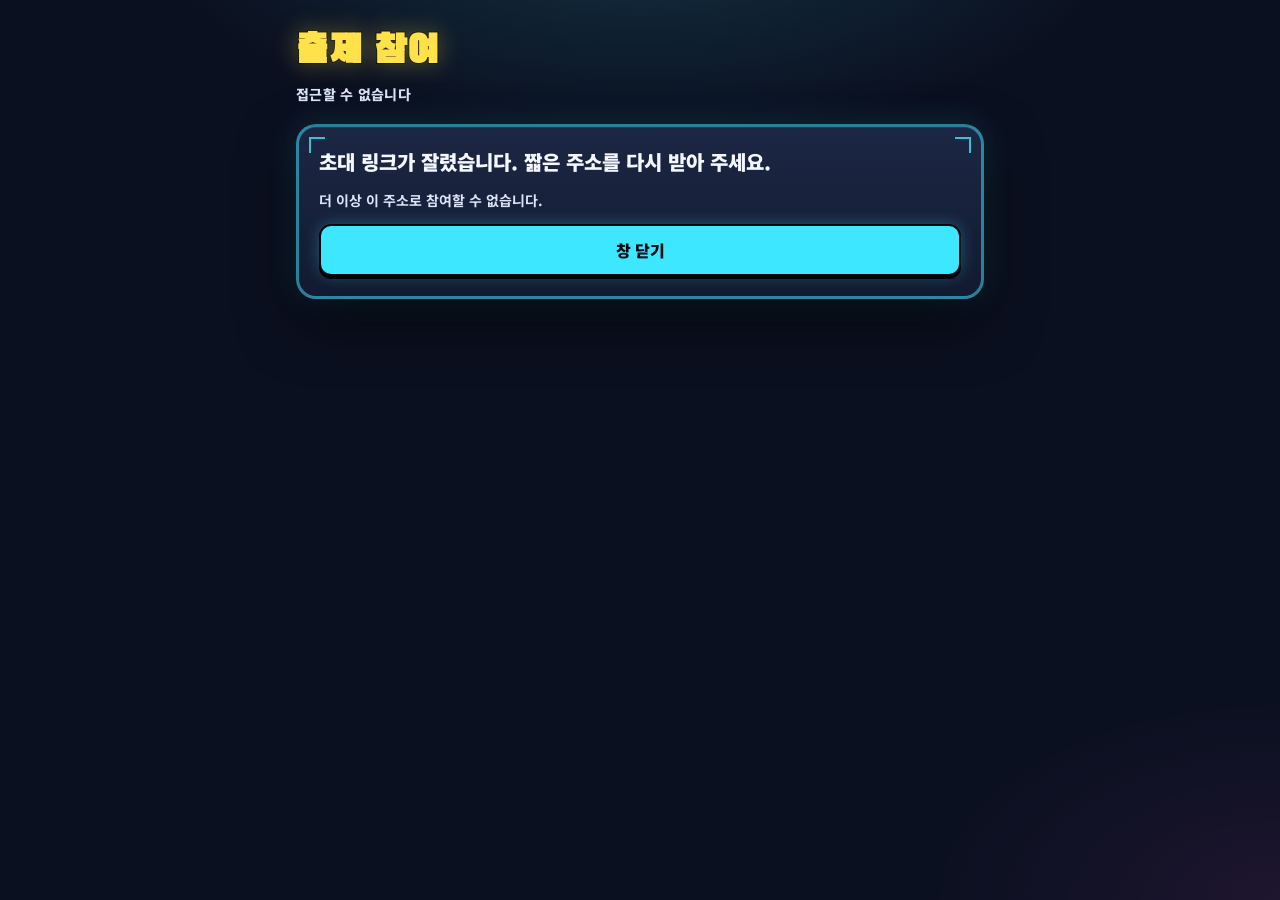
<file: guest.html>
<!DOCTYPE html>
<html lang="ko">
<head>
  <meta charset="UTF-8" />
  <meta name="viewport" content="width=device-width, initial-scale=1, viewport-fit=cover" />
  <meta name="color-scheme" content="dark" />
  <title>출제 참여</title>
  <link rel="preconnect" href="https://fonts.googleapis.com" />
  <link rel="preconnect" href="https://fonts.gstatic.com" crossorigin />
  <link href="https://fonts.googleapis.com/css2?family=Black+Han+Sans&family=Noto+Sans+KR:wght@400;700;800;900&display=swap" rel="stylesheet" />
  <link rel="stylesheet" href="./styles.css?v=194" />
  <link rel="stylesheet" href="./guest.css?v=139" />
</head>
<body class="guest-page arena">
  <a class="skip-link" href="#guestStatus">본문으로 건너뛰기</a>
  <main class="guest-shell">
    <h1 class="guest-title">출제 참여</h1>
    <p id="guestStatus" class="guest-status" tabindex="-1" role="status" aria-live="polite">확인 중…</p>

    <section id="guestBlocked" class="guest-card" hidden inert>
      <p id="guestBlockedMsg" class="guest-blocked-msg">이 초대 링크는 만료되었습니다.</p>
      <p class="guest-blocked-sub">더 이상 이 주소로 참여할 수 없습니다.</p>
      <button type="button" id="guestCloseBtn" class="guest-close-btn">창 닫기</button>
    </section>

    <section id="guestLogin" class="guest-card" hidden inert>
      <p>선정된 계정으로 치지직 로그인이 필요합니다.</p>
      <button type="button" id="guestLoginBtn" class="guest-primary">치지직 로그인</button>
    </section>

    <section id="guestApp" class="guest-card" hidden inert>
      <p id="guestHello" class="guest-hello"></p>
      <div class="guest-mode-row">
        <span>모드</span>
        <strong id="guestModeLabel">대기</strong>
      </div>
      <div id="guestAnswerBox" class="guest-answer" hidden>
        <label>내실 문제
          <input id="guestAnswer" autocomplete="off" placeholder="출제하실 문제를 입력해 주세요" />
        </label>
        <p class="guest-answer-hint">방송에는 초성, 섞인 글자, 그림만 나갑니다. 채팅이 맞춥니다.</p>
        <button type="button" id="guestAnswerSubmit">출제하기</button>
      </div>
      <div id="guestPaintBox" class="guest-paint" hidden>
        <canvas id="guestCanvas" width="960" height="540" aria-label="출제 그림판"></canvas>
        <div class="guest-paint-tools">
          <input id="guestColor" type="color" value="#1a1208" aria-label="색" />
          <label>굵기 <input id="guestSize" type="range" min="2" max="48" value="14" aria-valuetext="14" /></label>
          <button type="button" id="guestUndo">되돌리기</button>
          <button type="button" id="guestClear">전체 지우기</button>
        </div>
      </div>
    </section>
  </main>
  <script type="module" src="./guest.js?v=149"></script>
</body>
</html>
</file>
<file: styles.css>
:root {
  /* Live Quiz Arena — WCAG AA contrast targets (text 4.5:1, UI 3:1) */
  --booth: #0b1020;
  --booth-glow: #1a2f55;
  --rail: #0e1528;
  --rail-line: #6b82b0;
  --caption: #ffe14a;
  --cyan: #3de7ff;
  --magenta: #ff7ae6;
  --ink: #060912;
  --ink-soft: #a8b6d9;
  --ink-muted: #a8b6d9;
  --timer: #ff6b7a;
  --desk: #151d33;
  --desk-deep: #0f1628;
  --line: #6b82b0;
  --line-soft: #5a6f9a;
  --paper: #f4f7ff;
  --panel: #161f38;
  --panel-top: #1c2744;
  --panel-bottom: #121a30;
  --panel-edge: #3de7ff;
  --accent: #ffe14a;
  --good: #5dffb0;
  --danger: #ff6b7a;
  --radius-sm: 10px;
  --radius-md: 14px;
  --radius-lg: 20px;
  --shadow-card: 0 24px 56px rgba(0, 0, 0, 0.55), 0 0 0 1px rgba(61, 231, 255, 0.18);
  --shadow-press: 0 3px 0 #02040a;
  --shadow-raise: 0 5px 0 #02040a;
  --focus-ring: 0 0 0 3px #0b1020, 0 0 0 6px #3de7ff;
  --scroll-size: 9px;
  --scroll-thumb: #6b82b0;
  --scroll-thumb-hover: #3de7ff;
  --scroll-track: transparent;
  --scroll-thumb-dark: #6b82b0;
  --scroll-thumb-dark-hover: #ffe14a;
  --scroll-track-dark: rgba(0, 0, 0, 0.35);
  --glow-cyan: 0 0 24px rgba(61, 231, 255, 0.35);
  --glow-bolt: 0 0 20px rgba(255, 225, 74, 0.4);
}

* { box-sizing: border-box; }
html, body { margin: 0; min-height: 100%; }
html {
  scrollbar-width: thin;
  scrollbar-color: var(--scroll-thumb) var(--scroll-track);
}
body {
  font-family: "Noto Sans KR", system-ui, sans-serif;
  background:
    radial-gradient(1000px 480px at 50% -12%, rgba(61, 231, 255, 0.16), transparent 55%),
    radial-gradient(700px 420px at 100% 100%, rgba(255, 79, 216, 0.08), transparent 50%),
    radial-gradient(900px 500px at 0% 80%, rgba(255, 225, 74, 0.05), transparent 45%),
    var(--booth);
  color: var(--paper);
  min-width: 900px;
  -webkit-font-smoothing: antialiased;
  text-rendering: optimizeLegibility;
}

/* Native scroll behavior; themed chrome only (Windows-friendly) */
* {
  scrollbar-width: thin;
  scrollbar-color: var(--scroll-thumb) var(--scroll-track);
}
*::-webkit-scrollbar {
  width: var(--scroll-size);
  height: var(--scroll-size);
}
*::-webkit-scrollbar-track {
  background: var(--scroll-track);
  border-radius: 999px;
}
*::-webkit-scrollbar-thumb {
  background: var(--scroll-thumb);
  border-radius: 999px;
  border: 2px solid transparent;
  background-clip: padding-box;
}
*::-webkit-scrollbar-thumb:hover {
  background: var(--scroll-thumb-hover);
  border: 2px solid transparent;
  background-clip: padding-box;
}
*::-webkit-scrollbar-corner {
  background: transparent;
}

.scroll-dark,
.side-panel,
.side-rank,
.side-chat,
.side-cam,
.chat-list,
.board-list,
.broadcast,
.desk,
.guest-page {
  --scroll-thumb: var(--scroll-thumb-dark);
  --scroll-thumb-hover: var(--scroll-thumb-dark-hover);
  --scroll-track: var(--scroll-track-dark);
  scrollbar-color: var(--scroll-thumb-dark) var(--scroll-track-dark);
}

.broadcast-lobby-card,
.guest-modal-card,
.genre-modal-card,
.end-confirm-card {
  --scroll-thumb: #3d4f7a;
  --scroll-thumb-hover: #3de7ff;
  --scroll-track: rgba(61, 231, 255, 0.08);
  scrollbar-color: #3d4f7a rgba(61, 231, 255, 0.08);
}

button:focus-visible,
a:focus-visible,
input:focus-visible,
select:focus-visible,
textarea:focus-visible,
[tabindex]:focus-visible {
  outline: none;
  box-shadow: var(--focus-ring);
}

@media (prefers-reduced-motion: reduce) {
  *,
  *::before,
  *::after {
    animation-duration: 0.01ms !important;
    animation-iteration-count: 1 !important;
    transition-duration: 0.01ms !important;
    scroll-behavior: auto !important;
  }
}

.stage {
  position: relative;
  display: grid;
  width: 100%;
  max-width: none;
  margin: 0 auto;
  grid-template-columns: minmax(0, 1fr) clamp(300px, 22vw, 400px);
  grid-template-rows: auto;
  padding: 16px 18px 10px;
  gap: 12px;
  box-sizing: border-box;
}

.broadcast-hud {
  position: absolute;
  top: 0;
  left: 0;
  right: 0;
  z-index: 4;
  display: flex;
  justify-content: space-between;
  align-items: center;
  gap: 10px;
  padding: 6px 52px 6px 10px; /* reserve × button */
  background: transparent;
  border-bottom: 0;
  font-family: "Black Han Sans", sans-serif;
  font-size: 18px;
  pointer-events: none;
}

.broadcast-hud[hidden] {
  display: none !important;
}

.hud-round,
.hud-timer {
  display: flex;
  align-items: center;
  gap: 8px;
  color: var(--paper);
  min-width: 0;
}

.hud-ico {
  width: 18px;
  height: 18px;
  flex: 0 0 auto;
  color: #ffe14a;
}

#roundLabel {
  font-variant-numeric: tabular-nums;
  letter-spacing: 0.02em;
  color: #eef3ff;
  -webkit-text-stroke: 2px #000;
  paint-order: stroke fill;
}

.timer-track {
  width: min(160px, 22vw);
  height: 8px;
  border-radius: 999px;
  background: #2a3a62;
  border: 1px solid #8b9bc4;
  overflow: hidden;
}

.timer-bar {
  height: 100%;
  width: 0%;
  border-radius: inherit;
  background: var(--timer);
  transition: width 0.15s linear;
}

.timer-sec {
  min-width: 2ch;
  color: var(--timer);
  font-variant-numeric: tabular-nums;
  font-size: 16px;
  -webkit-text-stroke: 2px #000;
  paint-order: stroke fill;
}

.hud-winner {
  display: none !important;
}

.countdown {
  position: absolute;
  inset: 0;
  z-index: 8;
  margin: 0;
  display: grid;
  place-items: center;
  font-family: "Black Han Sans", sans-serif;
  font-size: clamp(96px, 18vw, 220px);
  line-height: 1;
  color: #ffe14a;
  text-shadow: 6px 6px 0 #000;
  background: rgba(18, 12, 8, 0.55);
  pointer-events: none;
}

.countdown[hidden] {
  display: none !important;
}

.countdown.is-probe {
  z-index: 40;
  font-size: clamp(64px, 12vw, 160px);
}

.countdown.is-probe.is-probe-msg {
  display: grid;
  justify-items: center;
  align-content: center;
  gap: 0.22em;
  padding: 36px 40px;
  font-family: "Noto Sans KR", sans-serif;
  font-size: clamp(34px, 5.4cqw, 68px);
  font-weight: 900;
  line-height: 1.35;
  letter-spacing: 0;
  color: #f4f7ff;
  -webkit-text-stroke: 0;
  text-shadow: none;
  background: #0b1224;
  text-align: center;
}

.probe-wave-line {
  display: block;
  white-space: nowrap;
}

.probe-wave-ch,
.probe-wave-space {
  display: inline-block;
}

.probe-wave-ch {
  animation: probeWave 0.85s ease-in-out infinite;
  animation-delay: calc(var(--i) * 0.055s);
}

@keyframes probeWave {
  0%,
  100% {
    transform: translateY(0);
  }
  50% {
    transform: translateY(-0.32em);
  }
}

.broadcast {
  display: grid;
  place-items: stretch;
  background: #0e0906;
  border: 3px solid #2a3a62;
  width: 100%;
  height: auto;
  aspect-ratio: 16 / 9;
  min-height: 0;
  max-height: none;
  position: relative;
  overflow: hidden;
  box-shadow: inset 0 0 0 1px rgba(255, 225, 74, 0.06);
  container-type: inline-size;
  container-name: stage;
}

.broadcast:has(#prompt:not([hidden])) {
  place-items: center;
}

.broadcast-lobby {
  position: absolute;
  inset: 0;
  z-index: 32;
  display: flex;
  align-items: flex-start;
  justify-content: center;
  padding: 18px;
  background: rgba(5, 8, 18, 0.78);
  overflow: auto;
  pointer-events: auto;
}

.broadcast-lobby[hidden] {
  display: none !important;
}

.broadcast-lobby-card {
  width: min(460px, 100%);
  max-height: min(92%, 780px);
  min-height: 0;
  margin-block: auto;
  overflow-x: hidden;
  overflow-y: auto;
  background: linear-gradient(180deg, var(--panel-top) 0%, var(--panel-bottom) 100%);
  color: var(--ink);
  border: 3px solid var(--panel-edge);
  border-radius: var(--radius-lg);
  box-shadow: var(--shadow-card);
  padding: 16px;
  display: grid;
  gap: 14px;
}

.broadcast-lobby .setup-block {
  display: grid;
  gap: 8px;
  padding-bottom: 10px;
  border-bottom: 1px dashed #2a3858;
}

.broadcast-lobby .setup-block[hidden],
.broadcast-lobby .setup-start[hidden],
.broadcast-lobby .lobby-auth[hidden],
.broadcast-lobby .lobby-card[hidden],
.lobby-card[hidden] {
  display: none !important;
}

.broadcast-lobby .setup-block:last-of-type {
  border-bottom: 0;
  padding-bottom: 0;
}

.broadcast-lobby .panel-title {
  margin: 0;
  font-size: 14px;
  color: #6b7aa8;
}

.broadcast-lobby .row {
  display: flex;
  flex-wrap: wrap;
  gap: 8px 10px;
  align-items: end;
}

.broadcast-lobby .row-compact {
  align-items: center;
}

.broadcast-lobby .quiz-axes {
  display: flex;
  flex-wrap: wrap;
  gap: 10px 16px;
  align-items: flex-end;
}

.broadcast-lobby .listen-preview-axis {
  margin-left: auto;
}

.broadcast-lobby .listen-preview-axis .listen-vol-row {
  align-items: center;
}

.broadcast-lobby .hint-group {
  display: flex;
  flex-wrap: wrap;
  align-items: center;
  gap: 8px;
}

.broadcast-lobby .hint-toggle-wrap {
  display: inline-flex;
  align-items: center;
  gap: 2px;
}

.broadcast-lobby .onoff-btn.hint-toggle {
  padding: 4px 8px !important;
  min-height: 32px;
}

.broadcast-lobby .hint-toggle-copy {
  font-size: 12px;
  font-weight: 800;
  color: #c9d4f0;
}

.broadcast-lobby .hint-toggle-wrap .hint-info {
  width: 22px !important;
  height: 22px !important;
  min-width: 22px !important;
  min-height: 22px !important;
  padding: 0 !important;
}

.broadcast-lobby .axis {
  display: flex;
  flex-direction: column;
  gap: 4px;
  min-width: 0;
}

.broadcast-lobby .axis-label {
  font-size: 12px;
  font-weight: 700;
  color: #8b9bc4;
}

.broadcast-lobby .seg {
  display: inline-flex;
  border: 1.5px solid #2a3858;
  border-radius: 10px;
  overflow: hidden;
  background: #fff8ec;
}

.broadcast-lobby .seg-btn {
  appearance: none;
  border: 0;
  margin: 0;
  padding: 7px 12px;
  min-width: 52px;
  background: transparent;
  color: #6b7aa8;
  font: inherit;
  font-size: 13px;
  font-weight: 700;
  cursor: pointer;
}

.broadcast-lobby .seg-btn + .seg-btn {
  border-left: 1.5px solid #2a3858;
}

.broadcast-lobby .seg-btn.active {
  background: #060912;
  color: #ffe14a;
}

.broadcast-lobby .seg-btn:focus-visible {
  outline: 2px solid #ffe14a;
  outline-offset: -2px;
  z-index: 1;
}

.broadcast-lobby label {
  display: flex;
  flex-direction: column;
  gap: 4px;
  font-size: 12px;
  font-weight: 700;
  min-width: 96px;
  color: #8b9bc4;
}

.broadcast-lobby label.grow {
  flex: 1 1 140px;
  min-width: 140px;
}

.broadcast-lobby label.check {
  flex-direction: row;
  align-items: center;
  gap: 6px;
  min-width: auto;
  padding-bottom: 2px;
}

.broadcast-lobby label[hidden],
.broadcast-lobby #answerField[hidden] {
  display: none !important;
}

.broadcast-lobby .hint-opt {
  display: inline-flex;
  align-items: center;
  gap: 6px;
  position: relative;
  z-index: 2;
}

.broadcast-lobby .hint-info {
  position: relative;
  display: inline-flex;
  align-items: center;
  justify-content: center;
  width: 22px;
  height: 22px;
  cursor: help;
}

.broadcast-lobby .hint-info-btn {
  width: 18px;
  height: 18px;
  border-radius: 50%;
  border: 1.5px solid #2a3858;
  background: #060912;
  color: #ffe14a;
  font-size: 11px;
  font-weight: 900;
  font-style: italic;
  display: inline-flex;
  align-items: center;
  justify-content: center;
  line-height: 1;
}

.hint-info-pop {
  position: fixed;
  z-index: 10000;
  width: min(280px, calc(100vw - 24px));
  padding: 12px 14px;
  border-radius: 12px;
  border: 1px solid rgba(255, 225, 74, 0.35);
  background: rgba(0, 0, 0, 0.88);
  color: #eef3ff;
  font-size: 13px;
  font-weight: 600;
  line-height: 1.5;
  box-shadow: 0 12px 28px rgba(0, 0, 0, 0.45);
  text-align: left;
  pointer-events: auto;
}

.hint-info-pop[hidden] {
  display: none !important;
}

.broadcast-lobby input,
.broadcast-lobby select,
.broadcast-lobby button {
  font: inherit;
  padding: 8px 10px;
  border: 1px solid #c9a874;
  border-radius: 8px;
  background: #fff;
  color: #060912;
}

.broadcast-lobby button {
  background: #060912;
  color: #ffe14a;
  border: 0;
  cursor: pointer;
  font-weight: 700;
}

.round-settings-head {
  display: flex;
  align-items: center;
  justify-content: space-between;
  gap: 8px;
}

.guest-modal-open-btn {
  flex: 0 0 auto;
  display: inline-flex !important;
  align-items: center;
  gap: 6px;
  padding: 7px 12px !important;
  border-radius: 999px !important;
  border: 2px solid #060912 !important;
  background: #060912 !important;
  color: #ffe14a !important;
  font-size: 12px;
  font-weight: 800;
  cursor: pointer;
}

.guest-open-badge {
  padding: 2px 7px;
  border-radius: 999px;
  background: #ffe14a;
  color: #060912;
  font-size: 10px;
  font-weight: 900;
  letter-spacing: 0.02em;
}

.guest-open-badge[hidden] {
  display: none !important;
}

.guest-modal {
  position: absolute;
  inset: 0;
  z-index: 40;
  display: flex;
  align-items: center;
  justify-content: center;
  padding: 16px;
}

.guest-modal[hidden] {
  display: none !important;
}

.guest-modal-backdrop {
  position: absolute;
  inset: 0;
  background: rgba(5, 8, 18, 0.55);
}

.guest-modal-card {
  position: relative;
  z-index: 1;
  width: min(420px, 100%);
  max-height: min(88%, 640px);
  overflow: auto;
  background: linear-gradient(180deg, var(--panel-top) 0%, var(--panel-bottom) 100%);
  color: var(--ink);
  border: 3px solid var(--panel-edge);
  border-radius: var(--radius-lg);
  box-shadow: var(--shadow-card);
  padding: 16px;
  display: flex;
  flex-direction: column;
  gap: 12px;
}

.guest-modal-head {
  display: flex;
  align-items: center;
  justify-content: space-between;
  gap: 8px;
}

.guest-modal-head h3 {
  margin: 0;
  font-size: 18px;
  color: #060912;
}

.guest-modal-x {
  width: 36px;
  height: 36px;
  padding: 0 !important;
  border-radius: 10px !important;
  border: 2px solid #3de7ff !important;
  background: #121a30 !important;
  color: #060912 !important;
  font-size: 22px;
  line-height: 1;
  cursor: pointer;
}

.guest-power {
  display: flex;
  align-items: center;
  justify-content: space-between;
  gap: 14px;
  padding: 14px 14px 14px 16px;
  border-radius: 14px;
  border: 3px solid #060912;
  background: linear-gradient(180deg, #121a30 0%, #060912 100%);
  color: #eef3ff;
  box-shadow: 0 8px 0 #02040a;
}

.guest-power-copy {
  min-width: 0;
  display: flex;
  flex-direction: column;
  gap: 2px;
}

.guest-power-kicker {
  margin: 0;
  font-size: 11px;
  font-weight: 800;
  letter-spacing: 0.12em;
  text-transform: uppercase;
  color: #ffe14a;
  opacity: 0.9;
}

.guest-power-title {
  margin: 0;
  font-family: "Black Han Sans", "Noto Sans KR", sans-serif;
  font-size: 24px;
  line-height: 1.1;
}

.guest-power-sub {
  margin: 2px 0 0;
  font-size: 12px;
  line-height: 1.35;
  opacity: 0.72;
}

.guest-power-btn {
  flex: 0 0 auto;
  display: flex;
  flex-direction: column;
  align-items: center;
  gap: 6px;
  width: auto !important;
  min-width: 72px;
  padding: 0 !important;
  border: 0 !important;
  background: transparent !important;
  color: #eef3ff !important;
  cursor: pointer;
}

.guest-power-track {
  position: relative;
  width: 64px;
  height: 34px;
  border-radius: 999px;
  border: 2px solid #6b7aa8;
  background: #3a2a1a;
  box-shadow: inset 0 2px 6px rgba(0, 0, 0, 0.45);
  transition: background 0.18s ease, border-color 0.18s ease;
}

.guest-power-knob {
  position: absolute;
  top: 3px;
  left: 3px;
  width: 24px;
  height: 24px;
  border-radius: 50%;
  background: #c9b59a;
  box-shadow: 0 2px 0 #060912;
  transition: transform 0.18s ease, background 0.18s ease;
}

.guest-power-btn[aria-pressed="true"] .guest-power-track {
  border-color: #ffe14a;
  background: #5a3f12;
}

.guest-power-btn[aria-pressed="true"] .guest-power-knob {
  transform: translateX(30px);
  background: #ffe14a;
}

.guest-power-state {
  font-size: 11px;
  font-weight: 900;
  letter-spacing: 0.08em;
  opacity: 0.85;
}

.guest-power-btn[aria-pressed="true"] .guest-power-state {
  color: #ffe14a;
}

.guest-power-hint {
  margin: 0;
  padding: 12px 14px;
  border-radius: 12px;
  border: 1px dashed #2a3858;
  background: #121a30;
  color: #6b7aa8;
  font-size: 13px;
  font-weight: 700;
  text-align: center;
}

.guest-power-hint[hidden] {
  display: none !important;
}

.guest-children {
  display: flex;
  flex-direction: column;
  gap: 10px;
  margin-left: 10px;
  padding: 12px 12px 12px 14px;
  border-left: 4px solid #ffe14a;
  border-radius: 0 12px 12px 0;
  background: #121a30;
}

.guest-children[hidden] {
  display: none !important;
}

.guest-section-label {
  margin: 0;
  font-size: 11px;
  font-weight: 900;
  letter-spacing: 0.08em;
  color: #6b7aa8;
  text-transform: uppercase;
}

.guest-child-list {
  display: flex;
  flex-direction: column;
  gap: 6px;
}

.guest-child-row {
  display: grid;
  grid-template-columns: 1fr auto;
  align-items: center;
  gap: 10px;
  width: 100%;
  padding: 10px 12px !important;
  border-radius: 12px !important;
  border: 2px solid #0f1628 !important;
  background: #161f38 !important;
  color: #060912 !important;
  text-align: left;
  cursor: pointer;
}

.guest-child-row:hover {
  border-color: #3de7ff !important;
}

.guest-child-text {
  display: flex;
  flex-direction: column;
  gap: 2px;
  min-width: 0;
}

.guest-child-text strong {
  font-size: 14px;
  font-weight: 800;
}

.guest-child-text span {
  font-size: 12px;
  color: #6b7aa8;
  line-height: 1.3;
}

.guest-child-text em {
  font-style: normal;
  font-weight: 800;
  color: #060912;
  background: #ffe14a;
  padding: 0 4px;
  border-radius: 4px;
}

.guest-switch {
  position: relative;
  width: 42px;
  height: 24px;
  border-radius: 999px;
  background: #d8c4a0;
  border: 2px solid #3d4f7a;
  flex: 0 0 auto;
}

.guest-switch-knob {
  position: absolute;
  top: 2px;
  left: 2px;
  width: 16px;
  height: 16px;
  border-radius: 50%;
  background: #161f38;
  box-shadow: 0 1px 0 #6b7aa8;
  transition: transform 0.16s ease, background 0.16s ease;
}

.guest-child-row[aria-pressed="true"] {
  border-color: #060912 !important;
  background: #1c2744 !important;
}

.guest-child-row[aria-pressed="true"] .guest-switch {
  background: #ffe14a;
  border-color: #060912;
}

.guest-child-row[aria-pressed="true"] .guest-switch-knob {
  transform: translateX(18px);
  background: #060912;
}

.guest-child-row .onoff-state {
  display: none;
}

.guest-ttl-label {
  display: flex;
  flex-direction: column;
  gap: 6px;
  margin: 0;
  font-size: 13px;
  font-weight: 700;
  color: #8b9bc4;
}

.guest-ttl-label select {
  font-weight: 700;
  border-radius: 10px;
  border: 2px solid #2a3858;
  background: #161f38;
  padding: 8px 10px;
}

.guest-roulette-stage {
  margin: 0;
  padding: 16px 12px 14px;
  border-radius: 14px;
  border: 3px solid #060912;
  background:
    radial-gradient(circle at 50% 0%, rgba(255, 225, 74, 0.18), transparent 55%),
    #060912;
  text-align: center;
  min-height: 96px;
}

.guest-roulette-stage.is-spinning {
  box-shadow: 0 0 0 3px rgba(255, 225, 74, 0.35);
}

.guest-roulette-hint {
  margin: 0 0 6px;
  font-size: 11px;
  font-weight: 800;
  letter-spacing: 0.1em;
  text-transform: uppercase;
  opacity: 0.65;
  color: #ffe14a;
}

.guest-roulette-name {
  margin: 0;
  font-family: "Black Han Sans", "Noto Sans KR", sans-serif;
  font-size: clamp(26px, 5vw, 40px);
  color: #ffe14a;
  letter-spacing: 0.02em;
  transition: transform 0.06s ease-out, opacity 0.06s ease-out;
}

.guest-roulette-name.is-tick {
  transform: scale(1.08);
  opacity: 0.85;
}

.guest-roulette-name.is-win {
  color: #3dff9a;
  transform: scale(1.12);
}

.guest-host-actions {
  display: grid;
  grid-template-columns: 1fr 1fr;
  gap: 8px;
}

.guest-btn {
  width: 100% !important;
  min-height: 42px;
  padding: 10px 12px !important;
  border-radius: 12px !important;
  font-weight: 800 !important;
  cursor: pointer;
}

.guest-btn-accent {
  background: #ffe14a !important;
  border: 2px solid #060912 !important;
  color: #060912 !important;
}

.guest-btn-ghost {
  background: #161f38 !important;
  border: 2px solid #3de7ff !important;
  color: #060912 !important;
}

.guest-btn-primary {
  margin-top: 2px;
  background: #060912 !important;
  border: 2px solid #060912 !important;
  color: #ffe14a !important;
}

.guest-btn:disabled {
  opacity: 0.38;
  cursor: not-allowed;
}

.guest-host-meta {
  display: inline-flex;
  align-items: center;
  gap: 8px;
  margin: 0;
  padding: 8px 10px;
  border-radius: 999px;
  background: #161f38;
  border: 1px solid #0f1628;
  font-size: 12px;
  font-weight: 700;
  color: #8b9bc4;
  width: fit-content;
}

.guest-conn-dot {
  width: 8px;
  height: 8px;
  border-radius: 50%;
  background: #3d4f7a;
  box-shadow: 0 0 0 3px rgba(61, 79, 122, 0.2);
}

.guest-conn-dot[data-conn="waiting"] {
  background: #f4c21f;
  box-shadow: 0 0 0 3px rgba(244, 194, 31, 0.25);
}

.guest-conn-dot[data-conn="connected"],
.guest-conn-dot[data-conn="drawing"] {
  background: #3dff9a;
  box-shadow: 0 0 0 3px rgba(47, 206, 106, 0.25);
}

.guest-conn-dot[data-conn="gone"] {
  background: #ff4d5e;
  box-shadow: 0 0 0 3px rgba(226, 59, 47, 0.2);
}

.guest-pick-block {
  display: flex;
  flex-direction: column;
  gap: 8px;
  margin: 0;
  padding: 12px;
  border-radius: 14px;
  border: 2px solid #0f1628;
  background: #161f38;
}

.guest-candidate-head {
  display: flex;
  align-items: baseline;
  justify-content: space-between;
  margin: 0;
  font-size: 12px;
  font-weight: 800;
  letter-spacing: 0.04em;
  color: #6b7aa8;
  text-transform: uppercase;
}

.guest-candidate-head strong {
  font-size: 18px;
  color: #060912;
  font-variant-numeric: tabular-nums;
}

.guest-candidate-chips {
  display: flex;
  flex-wrap: wrap;
  gap: 6px;
  min-height: 36px;
  max-height: 132px;
  overflow: auto;
  padding: 2px 0;
}

.guest-candidate-empty {
  margin: 0;
  padding: 10px 8px;
  border-radius: 10px;
  background: #121a30;
  color: #6b7aa8;
  font-size: 12px;
  font-weight: 700;
  text-align: center;
  line-height: 1.4;
}

.guest-candidate-empty[hidden] {
  display: none !important;
}

.guest-chip {
  width: auto !important;
  min-width: 0;
  padding: 7px 12px !important;
  border-radius: 999px !important;
  border: 2px solid #2a3858 !important;
  background: #eef3ff !important;
  color: #060912 !important;
  font-size: 13px;
  font-weight: 800;
  line-height: 1.2;
  white-space: nowrap;
  cursor: pointer;
}

.guest-chip.is-picked {
  border-color: #060912 !important;
  background: #ffe14a !important;
  box-shadow: 0 3px 0 #060912;
}

.guest-chip.is-host {
  outline: 2px solid #3dff9a;
  outline-offset: 1px;
}

.guest-chip.is-cool,
.guest-chip:disabled {
  opacity: 0.4;
  cursor: not-allowed;
}

.guest-selected-label {
  margin: 0;
  min-height: 1.2em;
  font-size: 13px;
  font-weight: 800;
  color: #1f8a4c;
}

.guest-host-body {
  display: flex;
  flex-direction: column;
  gap: 10px;
  margin-top: 2px;
  padding-top: 12px;
  border-top: 1px dashed #e0c790;
}

.broadcast-lobby .setup-steppers {
  display: grid;
  gap: 8px;
}

.broadcast-lobby .stepper {
  display: flex;
  align-items: center;
  justify-content: space-between;
  gap: 10px;
}

.broadcast-lobby .stepper-label {
  font-size: 12px;
  font-weight: 700;
  color: #8b9bc4;
}

.broadcast-lobby .chat-delay-stepper .stepper-label {
  display: inline-flex;
  align-items: center;
  gap: 6px;
}

.broadcast-lobby .chat-delay-probe-btn,
.desk .chat-delay-probe-btn {
  min-height: 32px;
  padding: 4px 10px;
  border: 2px solid #3de7ff;
  border-radius: 8px;
  background: #121a30;
  color: #3de7ff !important;
  font-weight: 800;
  white-space: nowrap;
}

.broadcast-lobby .chat-delay-probe-btn[aria-pressed="true"] {
  border-color: #ffe14a;
  color: #ffe14a !important;
}

.broadcast-lobby .stepper-controls {
  display: inline-flex;
  align-items: center;
  gap: 8px;
}

.broadcast-lobby .stepper-controls button {
  width: 36px;
  height: 36px;
  padding: 0;
  border-radius: 10px;
  background: #121a30;
  color: #060912;
  border: 2px solid #2a3858;
  font-size: 20px;
  line-height: 1;
}

.broadcast-lobby .stepper-controls strong {
  min-width: 88px;
  text-align: center;
  font-size: 16px;
  font-variant-numeric: tabular-nums;
  color: #060912;
}

.broadcast-lobby .lobby-auth {
  display: flex;
  flex-direction: column;
  align-items: stretch;
  text-align: center;
  gap: 12px;
}

.broadcast-lobby .lobby-auth-desc {
  margin: 0;
  font-size: 14px;
  line-height: 1.45;
  color: #8b9bc4;
}

.broadcast-lobby .lobby-login-btn {
  width: 100%;
  font-size: 18px;
  padding: 14px 18px;
  background: #00ffa3;
  color: #02040a;
  border-radius: 12px;
  font-weight: 800;
  pointer-events: auto;
  position: relative;
  z-index: 1;
}

.broadcast-lobby .lobby-login-btn:hover {
  filter: brightness(0.96);
}

.broadcast-lobby .setup-start {
  justify-content: stretch;
}

.broadcast-lobby .setup-start #startBtn {
  width: 100%;
  font-size: 18px;
  padding: 12px 18px;
  background: #ff4d5e;
  color: #fff;
  border-radius: 12px;
}

.host-toast {
  position: fixed;
  left: 50%;
  bottom: 36px;
  z-index: 90;
  margin: 0;
  padding: 12px 18px;
  border-radius: 999px;
  border: 2px solid #060912;
  background: #ffe14a;
  color: #060912;
  font-size: 15px;
  font-weight: 800;
  text-align: center;
  white-space: nowrap;
  box-shadow: 0 8px 0 #060912;
  opacity: 0;
  transform: translate(-50%, 12px);
  pointer-events: none;
  transition: opacity 0.18s ease, transform 0.18s ease;
}

.host-toast.is-show {
  opacity: 1;
  transform: translate(-50%, 0);
}

.host-toast[hidden]:not(.is-show) {
  display: none !important;
}

.broadcast-lobby.mid-round #roundSettingsBlock,
.broadcast-lobby.mid-round .setup-block#roundSettingsBlock {
  display: none;
}

.caption {
  position: relative;
  z-index: 5;
  margin: auto;
  max-width: 92%;
  padding: 24px 32px;
  background: var(--caption);
  color: var(--ink);
  font-family: "Black Han Sans", sans-serif;
  font-size: clamp(40px, 6vw, 88px);
  line-height: 1.15;
  box-shadow: 6px 6px 0 #000;
  white-space: pre-line;
  text-align: center;
}

.caption.is-pick-wait {
  max-width: 86%;
  padding: 22px 28px;
  font-family: "Noto Sans KR", sans-serif;
  font-size: clamp(22px, 3.2vw, 40px);
  font-weight: 900;
  line-height: 1.45;
  letter-spacing: 0.02em;
  white-space: normal;
}

.caption.is-pick-wait .clue-exhibit-head,
.caption.is-pick-wait .clue-art-frame,
.caption.is-pick-wait .clue-meta {
  display: none !important;
}

.caption.is-pick-wait #promptText {
  display: flex;
  flex-wrap: wrap;
  justify-content: center;
  align-items: flex-end;
  gap: 0;
}

.pick-wave {
  display: inline-block;
  animation: pick-wave 1.15s ease-in-out infinite;
}

@keyframes pick-wave {
  0%, 100% { transform: translateY(0); opacity: 0.72; }
  40% { transform: translateY(-12px); opacity: 1; }
}

.caption.is-chosung,
.caption.is-scramble {
  position: absolute !important;
  inset: 0 !important;
  display: grid !important;
  place-items: center !important;
  width: 100% !important;
  height: 100% !important;
  max-width: none !important;
  max-height: none !important;
  margin: 0 !important;
  padding: 0 !important;
  overflow: hidden !important;
  background: transparent !important;
  box-shadow: none !important;
  transform: none !important;
  pointer-events: none;
  font-family: "Noto Sans KR", sans-serif !important;
  font-weight: 900 !important;
  font-size: clamp(40px, 6.4cqw, 72px);
  line-height: 1.15 !important;
  letter-spacing: 0.16em;
}

.caption.is-chosung #promptText,
.caption.is-scramble #promptText {
  display: inline-block;
  width: fit-content;
  max-width: min(86cqw, 920px);
  margin: 0;
  padding: 16px 36px;
  background: #ffe14a;
  color: #141414;
  box-shadow: 6px 6px 0 #000;
  font: inherit;
  white-space: pre-line;
  text-align: center;
  pointer-events: none;
}

.caption.is-chosung.hit #promptText,
.caption.is-scramble.hit #promptText { background: #3dff9a; }
.caption.is-chosung.miss #promptText,
.caption.is-scramble.miss #promptText { background: #d8d0c2; }

.caption.is-chosung > :not(#promptText),
.caption.is-scramble > :not(#promptText) {
  display: none !important;
}

.caption.is-scramble:not(.hit):not(.miss) #promptText {
  display: inline-flex;
  flex-wrap: wrap;
  justify-content: center;
  gap: 0.1em 0.24em;
}

.caption.is-scramble.is-sentence {
  font-size: clamp(28px, 4.6cqw, 54px);
  letter-spacing: 0.02em;
}

.caption.is-scramble.is-sentence:not(.hit):not(.miss) #promptText {
  gap: 0.08em 0.2em;
}

.scramble-tile {
  display: inline-block;
}

.scramble-tile.is-fixed {
  color: #d81b60;
  text-decoration: underline;
  text-decoration-thickness: 0.08em;
  text-underline-offset: 0.16em;
}

.caption.is-listen {
  position: absolute !important;
  inset: 0 !important;
  display: grid !important;
  place-items: center !important;
  width: 100% !important;
  height: 100% !important;
  margin: 0 !important;
  padding: 0 !important;
  background: transparent !important;
  box-shadow: none !important;
  pointer-events: none;
}

.caption.is-listen > :not(#listenStage):not(#promptText):not(#listenMv) {
  display: none !important;
}

.caption.is-listen.hit,
.caption.is-listen.miss {
  pointer-events: auto;
  align-content: center;
  gap: 16px;
  padding: 18px !important;
}

.caption.is-listen:not(.hit):not(.miss) #promptText {
  display: none !important;
}

.caption.is-listen.hit #listenStage,
.caption.is-listen.miss #listenStage {
  display: none !important;
}

.caption.is-listen.hit #promptText,
.caption.is-listen.miss #promptText {
  display: inline-block;
  width: fit-content;
  max-width: min(86cqw, 920px);
  margin: 0;
  padding: 16px 36px;
  background: #3dff9a;
  color: #141414;
  box-shadow: 6px 6px 0 #000;
  font-family: "Noto Sans KR", sans-serif;
  font-weight: 900;
  font-size: clamp(28px, 4.4cqw, 52px);
  line-height: 1.2;
  text-align: center;
  white-space: pre-line;
}

.caption.is-listen.miss #promptText {
  background: #d8d0c2;
}

.caption.is-listen:not(.hit):not(.miss) #listenMv {
  display: none !important;
}

.listen-mv {
  display: grid;
  justify-items: center;
  gap: 10px;
  width: min(72cqw, 720px);
}

.listen-mv-frame {
  width: 100%;
  aspect-ratio: 16 / 9;
  border: 3px solid #000;
  box-shadow: 6px 6px 0 #000;
  background: #111;
}

.listen-mv-link {
  display: inline-flex;
  align-items: center;
  justify-content: center;
  min-height: 44px;
  padding: 8px 18px;
  background: #ff0033;
  color: #fff;
  border: 3px solid #000;
  box-shadow: 4px 4px 0 #000;
  font-weight: 900;
  text-decoration: none;
}

.listen-stage {
  display: grid;
  justify-items: center;
  gap: 12px;
  padding: 22px 32px;
  background: #0b1224;
  color: #f4f7ff;
  border: 3px solid #000;
  box-shadow: 8px 8px 0 #000;
}

.listen-kicker {
  margin: 0;
  font-family: "Noto Sans KR", sans-serif;
  font-size: clamp(42px, 6cqw, 80px);
  font-weight: 900;
  line-height: 1.25;
  letter-spacing: 0.04em;
  color: #8be7ff;
}

.listen-line {
  margin: 0;
  font-family: "Noto Sans KR", sans-serif;
  font-weight: 900;
  font-size: clamp(22px, 3.4cqw, 36px);
  text-align: center;
}

.listen-eq {
  display: flex;
  align-items: flex-end;
  gap: 6px;
  height: 28px;
}

.listen-eq i {
  display: block;
  width: 6px;
  height: 8px;
  background: #8be7ff;
  animation: listenEq 0.7s ease-in-out infinite alternate;
}

.listen-eq i:nth-child(2) { animation-delay: 0.1s; }
.listen-eq i:nth-child(3) { animation-delay: 0.2s; }
.listen-eq i:nth-child(4) { animation-delay: 0.15s; }
.listen-eq i:nth-child(5) { animation-delay: 0.05s; }

@keyframes listenEq {
  from { height: 6px; }
  to { height: 28px; }
}

/* 미리듣기 진행(사용자 2026-11-14 "노래에 원형 프로그레스바"): 미리듣기 한 번에 원이 한 바퀴 차고, 끝나면 처음부터 다시 돈다. */
.listen-ring {
  position: relative;
  display: grid;
  place-items: center;
  width: clamp(84px, 11cqw, 132px);
  aspect-ratio: 1;
}

.listen-ring-svg {
  position: absolute;
  inset: 0;
  width: 100%;
  height: 100%;
  transform: rotate(-90deg);
}

.listen-ring-track,
.listen-ring-bar {
  fill: none;
  stroke-width: 8;
}

.listen-ring-track {
  stroke: rgba(139, 231, 255, 0.18);
}

.listen-ring-bar {
  stroke: #8be7ff;
  stroke-linecap: round;
  stroke-dasharray: 100;
  stroke-dashoffset: 100;
}

.caption.is-clue,
.caption.is-clue.hit,
.caption.is-clue.miss {
  font-family: "Noto Sans KR", sans-serif !important;
  font-weight: 800;
  -webkit-text-stroke: 0 !important;
  text-shadow: none !important;
  letter-spacing: 0;
}

.caption:not(.is-clue) .clue-exhibit-head,
.caption:not(.is-clue) .clue-art-frame,
.caption:not(.is-clue) .clue-meta {
  display: none !important;
}

.caption.is-clue {
  position: absolute;
  left: 50%;
  top: 50%;
  transform: translate(-50%, -50%);
  display: flex;
  flex-direction: column;
  align-items: stretch;
  gap: 0;
  width: min(48cqw, 520px);
  max-height: calc(100% - 80px);
  overflow: hidden;
  box-sizing: border-box;
  padding: 0;
  text-align: left;
  color: #f4f7ff;
  background: #070b16;
  border: 0;
  box-shadow: 0 0 0 2px #ffe14a, 10px 10px 0 #05070f;
}

.clue-exhibit-head {
  display: flex;
  align-items: center;
  justify-content: space-between;
  gap: 12px;
  min-height: 44px;
  padding: 8px 14px;
  background: #0b1020;
  border-bottom: 1px solid #31416a;
}

.clue-kind-badge {
  margin: 0;
  padding: 3px 10px;
  border-radius: 999px;
  background: #3de7ff;
  color: #061018;
  font-size: 13px;
  font-weight: 900;
}

.clue-kind-badge[hidden] {
  display: none !important;
}

.clue-art-frame {
  display: grid;
  place-items: center;
  flex: 0 0 auto;
  width: 22cqw;
  height: 22cqw;
  min-width: 88px;
  min-height: 88px;
  margin: 10px auto 6px;
  padding: 0;
  overflow: hidden;
  background:
    radial-gradient(circle at 50% 35%, #1a2440 0%, #070b16 70%);
}

.clue-art-frame[hidden] {
  display: none !important;
}

.clue-art-frame.is-wait {
  background:
    linear-gradient(90deg, #0b1020 0%, #1a2440 50%, #0b1020 100%);
  background-size: 200% 100%;
  animation: clue-art-wait 1.2s linear infinite;
}

.clue-art {
  display: block;
  width: 100%;
  height: 100%;
  object-fit: contain;
  pointer-events: none;
}

.clue-art.is-tall-center {
  object-fit: cover;
  object-position: center center;
}

.clue-art[hidden] {
  display: none !important;
}

.clue-art.is-silhouette {
  filter: brightness(0) invert(1);
}

.clue-meta {
  margin: 0;
  padding: 0 16px 10px;
  color: #9eb0d8;
  font-size: 13px;
  font-weight: 700;
  text-align: center;
}

.clue-meta[hidden] {
  display: none !important;
}

.caption.is-clue #promptText {
  display: block;
  flex: 1 1 auto;
  width: 100%;
  min-height: 0;
  overflow: hidden;
  padding: 12px 16px 14px;
  background: #ffe14a;
  color: #141414;
  font-size: clamp(15px, 1.8cqw, 20px);
  line-height: 1.4;
  font-weight: 800;
  white-space: pre-line;
}

.caption.is-clue.hit,
.caption.is-clue.miss {
  color: #10210f;
  box-shadow: 10px 10px 0 #05070f;
}

.caption.is-clue.hit { background: #3dff9a; }
.caption.is-clue.miss { background: #d8d0c2; }

.caption.is-clue.hit #promptText,
.caption.is-clue.miss #promptText {
  background: transparent;
  color: inherit;
}

@keyframes clue-art-wait {
  0% { background-position: 0 0; }
  100% { background-position: 200% 0; }
}

.clue-chosung-line {
  position: absolute;
  left: 50%;
  bottom: 16px;
  transform: translateX(-50%);
  z-index: 6;
  margin: 0;
  padding: 4px 12px;
  border-radius: 8px;
  background: rgba(0, 0, 0, 0.82);
  color: #ffe14a;
  font-family: "Noto Sans KR", sans-serif;
  font-weight: 900;
  font-size: clamp(16px, 2.2vw, 28px);
  letter-spacing: 0.08em;
  text-align: center;
  -webkit-text-stroke: 0;
}

.caption.is-clue .clue-chosung-line {
  position: static;
  transform: none;
  left: auto;
  bottom: auto;
  margin: 0;
  padding: 2px 0;
  background: transparent;
  color: #ffe14a;
  font-size: clamp(18px, 2.4vw, 30px);
}

.clue-chosung-line[hidden] {
  display: none !important;
}

.clue-fields {
  display: flex;
  flex-direction: column;
  gap: 14px;
  margin-top: 8px;
  margin-bottom: 0;
  padding: 14px;
  border: 1px solid #31416a;
  border-radius: 14px 14px 0 0;
  background: #0e1528;
}

.auto-word-fields.is-clue {
  margin-top: 0;
  padding: 10px 14px 12px;
  border: 1px solid #31416a;
  border-top: 0;
  border-radius: 0 0 14px 14px;
  background: #0e1528;
}

.clue-setup-head {
  display: flex;
  align-items: baseline;
  justify-content: space-between;
  gap: 12px;
}

.clue-setup-kicker {
  margin: 0;
  color: #ffe14a;
  font-size: 12px;
  font-weight: 900;
  letter-spacing: 0.08em;
}

.clue-setup-status {
  margin: 0;
  color: #9eb0d8;
  font-size: 13px;
  font-weight: 700;
  text-align: right;
}

.clue-field-tiles {
  display: grid;
  grid-template-columns: repeat(3, minmax(0, 1fr));
  gap: 8px;
}

.clue-field-tile {
  display: flex;
  align-items: center;
  justify-content: center;
  min-height: 44px;
  padding: 8px 10px;
  border: 2px solid #6b82b0;
  border-radius: 12px;
  background: #0b1020;
  color: #f4f7ff;
  cursor: pointer;
}

.clue-field-tile strong {
  font-size: 15px;
}

.clue-field-tile.active {
  border-color: #ffe14a;
  background: #ffe14a;
  color: #141414;
}

.clue-field-tile:focus-visible {
  outline: none;
  box-shadow: var(--focus-ring);
}

.clue-dd-list {
  display: flex;
  flex-direction: column;
  gap: 8px;
}

.clue-dd {
  display: grid;
  grid-template-columns: 108px minmax(0, 1fr);
  align-items: center;
  gap: 8px;
}

.clue-dd-label {
  color: #9eb0d8;
  font-size: 12px;
  font-weight: 800;
}

.clue-dd-menu {
  min-width: 0;
}

.broadcast-lobby .clue-dd-toggle,
.desk .clue-dd-toggle {
  width: 100%;
  display: flex;
  align-items: center;
  justify-content: space-between;
  gap: 8px;
  min-height: 42px;
  padding: 8px 12px;
  border: 2px solid #2a3858;
  border-radius: 12px;
  background: #121a30;
  color: #f4f7ff !important;
  font-weight: 800;
  text-align: left;
}

.clue-dd-summary {
  overflow: hidden;
  text-overflow: ellipsis;
  white-space: nowrap;
  min-width: 0;
}

.clue-dd-menu.open .clue-dd-toggle {
  border-color: #c47e0a;
  background: #fff0c8;
  color: #060912 !important;
}

.clue-dd-toggle:focus-visible {
  outline: none;
  box-shadow: var(--focus-ring);
}

#clueSheet .genre-modal-card {
  width: min(560px, calc(100% - 24px));
  max-height: min(84vh, 680px);
  grid-template-rows: auto minmax(0, auto) auto;
}

.clue-sheet-groups {
  display: flex;
  flex-direction: column;
  gap: 4px;
}

.clue-sheet-group-label {
  margin: 0;
  color: #8ea2cc;
  font-size: 11px;
  font-weight: 800;
  letter-spacing: 0.06em;
}

.clue-sheet-group {
  display: flex;
  flex-direction: column;
  gap: 8px;
  padding: 10px 0 12px;
  border-bottom: 1px solid #243050;
}

.clue-sheet-groups > .clue-sheet-group:first-child {
  padding-top: 2px;
}

.clue-sheet-groups > .clue-sheet-group:last-child {
  border-bottom: 0;
  padding-bottom: 2px;
}

.clue-sheet-group-chips,
.clue-sheet-options,
.clue-sheet-years {
  display: flex;
  flex-wrap: wrap;
  gap: 6px;
}

.genre-modal .clue-sheet-chip,
.genre-modal .clue-year-chip {
  display: inline-flex;
  align-items: center;
  justify-content: center;
  width: auto;
  min-height: 36px;
  padding: 6px 12px;
  border: 2px solid #2a3858;
  border-radius: 999px;
  background: #121a30;
  color: #f4f7ff !important;
  font-weight: 800;
  white-space: nowrap;
}

.genre-modal .clue-sheet-chip.active,
.genre-modal .clue-year-chip.active {
  border-color: #3de7ff;
  background: #3de7ff;
  color: #061018 !important;
}

.clue-fields[hidden] {
  display: none !important;
}

.clue-row {
  display: flex;
  flex-wrap: wrap;
  align-items: center;
  gap: 8px;
}

.clue-kind-list {
  display: flex;
  flex-wrap: wrap;
  gap: 6px;
}

.clue-hint-opt {
  gap: 6px;
}

.seg-btn:disabled {
  opacity: 0.45;
  cursor: not-allowed;
}

.auto-word-fields.is-clue .auto-word-len,
.auto-word-fields.is-clue .auto-word-genre {
  display: none;
}

.auto-word-fields.is-listen .auto-word-len,
.auto-word-fields.is-listen .auto-word-pick {
  display: none;
}

.auto-word-fields.is-listen .auto-word-row {
  grid-template-columns: minmax(0, 1fr) minmax(0, 1fr);
}

/* 글자 수 칸이 없으면(문장 뒤죽박죽·확대) 장르는 넓게, 「고를 문제」는 −/+ 버튼이 다 들어가는 너비로. */
.auto-word-fields.no-len .auto-word-row {
  grid-template-columns: minmax(0, 1fr) max-content;
}

/* 넌센스는 갈래가 없어 장르 칸을 숨긴다. */
.auto-word-fields.is-nonsense .auto-word-genre {
  display: none;
}

.listen-answer-list {
  position: absolute;
  left: 0;
  right: 0;
  top: calc(100% + 4px);
  z-index: 8;
  display: flex;
  flex-direction: column;
  gap: 4px;
  padding: 6px;
  border: 2px solid #2a3858;
  border-radius: 10px;
  background: #0b1224;
  box-shadow: 4px 4px 0 #000;
}

.listen-answer-list[hidden] {
  display: none !important;
}

.listen-answer-opt {
  width: 100%;
  min-height: 36px;
  padding: 6px 10px;
  border: 2px solid #2a3858;
  border-radius: 8px;
  background: #121a30;
  color: #f4f7ff;
  font-weight: 800;
  text-align: left;
  cursor: pointer;
}

.listen-answer-opt.active {
  border-color: #3de7ff;
  background: #3de7ff;
  color: #061018;
}

.chosung-miss-layer {
  position: absolute;
  inset: 0;
  z-index: 3;
  overflow: hidden;
  pointer-events: none;
}

.chosung-miss-layer[hidden] {
  display: none !important;
}

.chosung-miss-word {
  position: absolute;
  margin: 0;
  padding: 0;
  border: 0;
  background: none;
  color: #f4f7ff;
  font-family: "Black Han Sans", "Noto Sans KR", sans-serif;
  font-weight: 900;
  line-height: 1;
  white-space: nowrap;
  text-shadow: 0 1px 0 #0b1020, 0 0 10px rgba(11, 16, 32, 0.85);
  pointer-events: none;
}

.hit-fly-layer {
  position: absolute;
  inset: 0;
  z-index: 7;
  overflow: hidden;
  pointer-events: none;
}

.hit-fly-layer[hidden] {
  display: none !important;
}

.hit-fireworks {
  position: absolute;
  inset: 0;
  z-index: 7;
  overflow: hidden;
  pointer-events: none;
}

.hit-fireworks[hidden] {
  display: none !important;
}

.hit-fw-burst {
  position: absolute;
  width: 0;
  height: 0;
}

.hit-fw-burst.is-seven {
  left: 13%;
  top: 86%;
}

.hit-fw-burst.is-five {
  left: 87%;
  top: 86%;
}

.hit-fw-flash {
  position: absolute;
  width: 34px;
  height: 34px;
  margin: -17px;
  border-radius: 50%;
  background: radial-gradient(circle, #fff 0%, #ffe14a 38%, transparent 72%);
  animation: hit-fw-flash 0.38s ease-out forwards;
}

.hit-fw-spark {
  position: absolute;
  width: 7px;
  height: 7px;
  margin: -3px;
  border-radius: 50%;
  box-shadow: 0 0 8px currentColor;
  animation: hit-fw-spark var(--dur) cubic-bezier(0.12, 0.72, 0.28, 1) var(--delay) forwards;
}

@keyframes hit-fw-flash {
  0% { transform: scale(0.2); opacity: 1; }
  100% { transform: scale(2.4); opacity: 0; }
}

@keyframes hit-fw-spark {
  0% {
    transform: translate(0, 0) scale(1);
    opacity: 1;
  }
  100% {
    transform: translate(var(--dx), var(--dy)) scale(0.25);
    opacity: 0;
  }
}

.hit-fly-chip {
  position: absolute;
  left: 88%;
  top: 48%;
  margin: 0;
  min-width: 120px;
  max-width: 70%;
  padding: 10px 18px;
  border: 3px solid #ffe14a;
  border-radius: 18px;
  background: #121a30;
  color: #f4f7ff;
  text-align: center;
  opacity: 0;
  transform: translate(-50%, -50%) scale(0.45) rotate(-8deg);
  box-shadow: 0 12px 28px rgba(0, 0, 0, 0.45);
}

.hit-fly-chip strong {
  display: block;
  color: #ffe14a;
  font-size: clamp(16px, 2.4vw, 28px);
  font-weight: 900;
  line-height: 1.2;
}

.hit-fly-chip span {
  display: block;
  margin-top: 4px;
  font-family: "Black Han Sans", "Noto Sans KR", sans-serif;
  font-size: clamp(22px, 4vw, 48px);
  line-height: 1.1;
}

.hit-fly-chip.is-fly {
  animation: hit-fly-in 1.05s cubic-bezier(0.16, 1, 0.3, 1) forwards;
}

@keyframes hit-fly-in {
  0% {
    left: 92%;
    top: 52%;
    opacity: 0;
    transform: translate(-50%, -50%) scale(0.4) rotate(-10deg);
  }
  16% {
    opacity: 1;
  }
  72% {
    left: 50%;
    top: 48%;
    opacity: 1;
    transform: translate(-50%, -50%) scale(1.08) rotate(0deg);
  }
  100% {
    left: 50%;
    top: 46%;
    opacity: 1;
    transform: translate(-50%, -50%) scale(1) rotate(0deg);
  }
}

@media (prefers-reduced-motion: reduce) {
  .hit-fly-chip.is-fly {
    animation: none;
    left: 50%;
    top: 46%;
    opacity: 1;
    transform: translate(-50%, -50%) scale(1);
  }

  .auto-pick-panel.is-waiting,
  .auto-pick-panel.is-nudge,
  .clue-art-frame.is-wait {
    animation: none;
  }

  .podium-petal {
    animation: none;
    display: none;
  }

  .hit-fw-flash,
  .hit-fw-spark {
    animation: none;
    display: none;
  }
}

.guest-author-tag {
  position: absolute;
  top: 54px;
  left: 16px;
  z-index: 6;
  margin: 0;
  max-width: 36%;
  padding: 6px 12px;
  border: 2px solid #3de7ff;
  border-radius: 999px;
  background: #121a30;
  color: #f4f7ff;
  font-family: "Noto Sans KR", sans-serif;
  font-size: 16px;
  font-weight: 800;
  line-height: 1.2;
  white-space: nowrap;
  overflow: hidden;
  text-overflow: ellipsis;
  pointer-events: none;
}

.guest-author-tag[hidden] {
  display: none !important;
}

.auto-pick-panel {
  margin: 0 12px 12px;
  padding: 12px;
  border: 2px solid #3de7ff;
  border-radius: 14px;
  background: #121a30;
}

.auto-pick-panel.is-waiting {
  animation: pick-wait 1.6s ease-in-out infinite;
}

.auto-pick-panel.is-nudge {
  animation: pick-nudge 0.45s ease;
}

@keyframes pick-wait {
  0%,
  100% {
    box-shadow: 0 0 0 0 rgba(61, 231, 255, 0.15);
  }
  50% {
    box-shadow: 0 0 0 8px rgba(61, 231, 255, 0.28);
  }
}

@keyframes pick-nudge {
  0% {
    transform: scale(1);
  }
  40% {
    transform: scale(1.03);
  }
  100% {
    transform: scale(1);
  }
}

.auto-pick-panel[hidden] {
  display: none !important;
}

.auto-pick-title {
  margin: 0 0 4px;
  color: #f4f7ff;
  font-size: 15px;
  font-weight: 800;
}

.auto-pick-sub {
  margin: 0 0 10px;
  color: #9eb0d8;
  font-size: 12px;
  font-weight: 700;
}

.auto-pick-list {
  display: flex;
  flex-wrap: wrap;
  gap: 8px;
}

.auto-pick-btn {
  min-height: 44px;
  min-width: 96px;
  padding: 8px 12px;
  border: 2px solid #6b82b0;
  border-radius: 12px;
  background: #0b1020;
  color: #f4f7ff;
  font-weight: 800;
  cursor: pointer;
}

.auto-pick-btn strong {
  display: block;
  color: #ffe14a;
  font-size: 13px;
}

.auto-pick-btn span {
  display: block;
  font-size: 16px;
}

.auto-pick-list:has(.clue-pick-card) {
  display: grid;
  grid-template-columns: repeat(auto-fit, minmax(168px, 1fr));
}

.clue-pick-card,
.auto-pick-btn {
  position: relative;
  z-index: 2;
  pointer-events: auto;
}

.clue-pick-card {
  display: flex;
  flex-direction: column;
  gap: 4px;
  min-height: 96px;
  padding: 10px 12px;
  border: 2px solid #6b82b0;
  border-radius: 14px;
  background: #0b1020;
  color: #f4f7ff;
  text-align: left;
  cursor: pointer;
}

.clue-pick-card strong {
  color: #3de7ff;
  font-size: 12px;
}

.clue-pick-card span {
  font-size: 18px;
  font-weight: 900;
}

.clue-pick-card em {
  color: #9eb0d8;
  font-size: 12px;
  font-style: normal;
  font-weight: 700;
  line-height: 1.35;
}

.clue-pick-card:focus-visible {
  outline: none;
  box-shadow: var(--focus-ring);
}

.clue-chosung-opt .clue-dock-toggle:has(input:checked) {
  color: #ffe14a;
}

.auto-pick-btn:focus-visible {
  outline: none;
  box-shadow: 0 0 0 3px #0b1020, 0 0 0 6px #3de7ff;
}

.auto-pick-stepper {
  display: flex;
  align-items: center;
  gap: 8px;
}

.auto-pick-stepper button {
  min-width: 44px;
  min-height: 44px;
}

.caption.hit { background: #3dff9a; color: #10210f; }
.caption.miss { background: #d8d0c2; color: #3a2a1a; }

.podium {
  position: absolute;
  inset: 12% 6% 10%;
  z-index: 5;
  display: flex;
  flex-direction: column;
  align-items: center;
  justify-content: flex-end;
  gap: 14px;
  pointer-events: auto;
}

.podium[hidden] {
  display: none !important;
}

.podium-confetti {
  position: absolute;
  inset: 0;
  z-index: 6;
  overflow: hidden;
  pointer-events: none;
}

.podium-confetti[hidden] {
  display: none !important;
}

.podium-petal {
  position: absolute;
  top: -10%;
  left: var(--x);
  width: var(--size);
  height: calc(var(--size) * 1.4);
  border-radius: 80% 0 72% 8px;
  box-shadow: 0 0 0 1px rgba(0, 0, 0, 0.12);
  animation: podium-petal-fall var(--dur) linear var(--delay) infinite;
}

@keyframes podium-petal-fall {
  0% {
    top: -10%;
    transform: translateX(0) rotate(var(--rot));
    opacity: 0;
  }
  8% {
    opacity: 0.95;
  }
  100% {
    top: 108%;
    transform: translateX(var(--sway)) rotate(calc(var(--rot) + 300deg));
    opacity: 0.35;
  }
}

.podium-title {
  margin: 0;
  font-family: "Black Han Sans", sans-serif;
  font-size: clamp(28px, 4vw, 48px);
  color: #ffe14a;
  text-shadow: 0 2px 0 #000;
}

.podium-row {
  display: flex;
  align-items: flex-end;
  justify-content: center;
  gap: clamp(6px, 1.2vw, 14px);
  width: min(920px, 100%);
  min-height: 42%;
}

.podium-slot {
  flex: 1 1 0;
  max-width: 140px;
  display: flex;
  flex-direction: column;
  align-items: center;
  gap: 6px;
}

.podium-name {
  margin: 0;
  max-width: 100%;
  font-size: clamp(12px, 1.5vw, 18px);
  font-weight: 700;
  color: #eef3ff;
  text-align: center;
  overflow: hidden;
  text-overflow: ellipsis;
  white-space: nowrap;
}

.podium-slot.is-tie .podium-name {
  white-space: normal;
  display: -webkit-box;
  -webkit-line-clamp: 3;
  -webkit-box-orient: vertical;
}

.podium-score {
  margin: 0;
  font-size: 12px;
  font-weight: 700;
  color: #ffe14a;
}

.podium-slot.is-empty .podium-name,
.podium-slot.is-empty .podium-score {
  opacity: 0.45;
}

.podium-block {
  width: 100%;
  display: flex;
  align-items: flex-end;
  justify-content: center;
  border: 2px solid #000;
  border-radius: 8px 8px 0 0;
  box-shadow: 4px 4px 0 #000;
  background: linear-gradient(180deg, #ffe08a, #e0a84a);
}

.podium-slot[data-place="1"] .podium-block {
  height: clamp(120px, 22vh, 200px);
  background: linear-gradient(180deg, #ffe566, #f0b429);
}

.podium-slot[data-place="2"] .podium-block {
  height: clamp(96px, 18vh, 160px);
  background: linear-gradient(180deg, #e8eef5, #a8b4c4);
}

.podium-slot[data-place="3"] .podium-block {
  height: clamp(80px, 15vh, 136px);
  background: linear-gradient(180deg, #f0c9a0, #c4844a);
}

.podium-slot[data-place="4"] .podium-block {
  height: clamp(64px, 12vh, 108px);
  background: linear-gradient(180deg, #d8cfc0, #9a8f7e);
}

.podium-slot[data-place="5"] .podium-block {
  height: clamp(52px, 10vh, 88px);
  background: linear-gradient(180deg, #cfc8bc, #8a8276);
}

.podium-rank {
  display: block;
  padding-bottom: 10px;
  font-family: "Black Han Sans", sans-serif;
  font-size: clamp(28px, 4vw, 52px);
  color: #1a1208;
  line-height: 1;
}

.podium-confirm {
  border: 2px solid #000;
  border-radius: 999px;
  padding: 10px 28px;
  font: inherit;
  font-weight: 700;
  color: #1a1208;
  background: #ffd36a;
  cursor: pointer;
  box-shadow: 3px 3px 0 #000;
}

.podium-confirm:hover {
  filter: brightness(1.05);
}

.paint-wrap {
  display: flex;
  flex-direction: column;
  min-height: 100%;
  width: 100%;
}

.paint-wrap[hidden] {
  display: none !important;
}

.paint-wrap.is-reveal-thumb {
  position: absolute;
  left: 50%;
  top: 44%;
  transform: translate(-50%, -58%);
  z-index: 4;
  width: 62%;
  min-width: 220px;
  max-width: 72%;
  min-height: 0;
  pointer-events: none;
  box-shadow: 4px 4px 0 #000;
  border: 3px solid #060912;
  border-radius: 6px;
  overflow: hidden;
  background: #0e1528;
}

.paint-wrap.is-reveal-thumb .paint-stage {
  flex: none;
  min-height: 0;
  width: 100%;
  aspect-ratio: 16 / 9;
}

.paint-wrap.is-reveal-thumb #draw {
  width: 100%;
  height: 100%;
  max-width: none;
  max-height: none;
  cursor: default;
}

.caption.is-draw-reveal {
  position: absolute !important;
  inset: 0 !important;
  display: grid !important;
  place-items: end center !important;
  width: 100% !important;
  height: 100% !important;
  max-width: none !important;
  margin: 0 !important;
  padding: 0 4% 12% !important;
  overflow: hidden !important;
  background: transparent !important;
  box-shadow: none !important;
  pointer-events: none;
}

.caption.is-draw-reveal > :not(#promptText) {
  display: none !important;
}

.caption.is-draw-reveal #promptText {
  display: inline-block;
  width: fit-content;
  max-width: min(86cqw, 920px);
  margin: 0;
  padding: 12px 28px;
  background: #3dff9a;
  color: #141414;
  box-shadow: 6px 6px 0 #000;
  font-family: "Noto Sans KR", sans-serif;
  font-weight: 900;
  font-size: clamp(24px, 3.6cqw, 44px);
  line-height: 1.2;
  text-align: center;
  white-space: pre-line;
}

.caption.is-draw-reveal.miss #promptText {
  background: #d8d0c2;
}

.paint-stage {
  position: relative;
  flex: 1 1 auto;
  min-height: 200px;
  background: #0e1528;
  display: grid;
  place-items: center;
  overflow: hidden;
  container-type: size;
}

#draw {
  display: block;
  aspect-ratio: 1280 / 720;
  width: min(100cqw, calc(100cqh * 1280 / 720));
  height: auto;
  max-width: 100%;
  max-height: 100%;
  min-height: 0;
  background: #eef3ff;
  touch-action: none;
  cursor: crosshair;
}

.draw-hint-bar {
  position: absolute;
  top: 44px; /* below timer HUD */
  left: 50%;
  transform: translateX(-50%);
  z-index: 5;
  display: flex;
  justify-content: center;
  align-items: center;
  gap: 4px;
  max-width: min(92%, 720px);
  padding: 4px 8px;
  background: #000;
  border: 1px solid #222;
  border-radius: 8px;
  pointer-events: none;
}

.draw-hint-bar[hidden] {
  display: none !important;
}

.draw-hint-slots {
  display: flex;
  flex-wrap: wrap;
  justify-content: center;
  gap: 4px;
}

.draw-hint-slot {
  min-width: 1.05em;
  padding: 0 2px;
  color: #fff;
  font-family: "Black Han Sans", sans-serif;
  font-size: clamp(13px, 2.1vw, 24px);
  line-height: 1.1;
  text-align: center;
  letter-spacing: 0.02em;
}


.paint-cluster {
  display: flex;
  flex-direction: column;
  gap: 4px;
  padding: 6px 8px 4px;
  border: 1px solid #2a3858;
  border-radius: 10px;
  background: #fff8ef;
  margin-right: 4px;
}

.paint-cluster-label {
  font-size: 10px;
  font-weight: 700;
  color: #8a6438;
  letter-spacing: 0.04em;
  line-height: 1;
}

.paint-cluster-body {
  display: flex;
  flex-wrap: nowrap;
  gap: 4px;
  align-items: flex-start;
}


.tool-slot-stack {
  min-width: 36px;
}

.shape-style-toggle {
  position: relative;
  width: 34px;
  height: 34px;
  padding: 0;
  border: 0;
  background: transparent;
  cursor: pointer;
}

.shape-face {
  position: absolute;
  width: 22px;
  height: 22px;
  border-radius: 6px;
  display: grid;
  place-items: center;
  background: #3d2a1a;
  color: #e8d4b0;
  box-shadow: 0 1px 2px rgba(0, 0, 0, 0.25);
  transition: left 0.15s ease, top 0.15s ease, right 0.15s ease, bottom 0.15s ease, transform 0.15s ease, opacity 0.15s ease;
}

.shape-face svg {
  width: 14px;
  height: 14px;
  display: block;
}

/* back peek — not selected yellow */
.shape-face:not(.is-front) {
  right: 1px;
  bottom: 1px;
  left: auto;
  top: auto;
  z-index: 1;
  opacity: 0.5;
  transform: scale(0.82);
  background: #121a30;
  color: #c9a874;
  outline: none;
  box-shadow: none;
  border: 1px solid #8b9bc4;
}

/* front default (overridden when tool-active) */
.shape-face.is-front {
  left: 1px;
  top: 1px;
  right: auto;
  bottom: auto;
  z-index: 2;
  opacity: 1;
  transform: scale(1);
  outline: none;
  box-shadow: none;
  background: #eef3ff;
  color: #060912;
  border: 1px solid #060912;
}

.desk .panel-paint .shape-style-toggle {
  border: 0;
  background: transparent;
  padding: 0;
}

/* 미선택: 앞면은 크림(모드만), 노랑 없음 */
.shape-style-toggle .shape-face.is-front {
  background: #eef3ff;
  color: #060912;
  border: 1px solid #060912;
}

/* 선택됨: 다른 도구 active와 같이 노랑 */
.desk .panel-paint .shape-style-toggle.tool-active,
.desk .panel-paint .shape-style-toggle.active {
  background: #ffe14a !important;
  color: #060912 !important;
  border-radius: 8px;
  box-shadow: none;
}

.desk .panel-paint .shape-style-toggle.tool-active .shape-face.is-front,
.desk .panel-paint .shape-style-toggle.active .shape-face.is-front {
  background: #ffe14a;
  color: #060912;
  border-color: #060912;
}

.desk .panel-paint .shape-style-toggle.tool-active .shape-face:not(.is-front),
.desk .panel-paint .shape-style-toggle.active .shape-face:not(.is-front) {
  background: #3d2a1a;
  color: #e8d4b0;
  border-color: #8b9bc4;
}

.tool-slot {
  display: flex;
  flex-direction: column;
  align-items: center;
  gap: 2px;
  min-width: 34px;
}

.tool-key {
  font-size: 10px;
  font-weight: 700;
  color: #8a6438;
  line-height: 1;
  user-select: none;
}

.paint-actions-cluster {
  margin-left: auto;
  margin-right: 0;
}

.desk .panel-paint .paint-cluster {
  border-color: #2a3858;
}

.paint-dock > .paint-group {
  padding-right: 8px;
}

.paint-dock {
  display: flex;
  flex-wrap: wrap;
  gap: 6px 8px;
  align-items: center;
  justify-content: flex-start;
  padding: 6px 8px;
  background: #121a30;
  border-top: 2px solid #4a3220;
  flex: 0 0 auto;
}

.panel-paint .paint-dock {
  padding: 0;
  background: transparent;
  border-top: 0;
}

.panel-paint .tool-btn {
  background: #3d2a1a;
  color: #ffe14a;
  border: 0;
}

.panel-paint .tool-btn.active {
  background: #ffe14a;
  color: #060912;
}

.panel-paint .tool-btn.danger {
  background: #5a2218;
  color: #ffb4a8;
}

.desk .panel-paint label.paint-slider,
.desk .panel-paint label.custom-color {
  flex-direction: row;
  align-items: center;
  min-width: 0;
  gap: 6px;
}

.desk .panel-paint .paint-slider strong {
  color: #6b7aa8;
}

.desk .panel-paint .paint-slider,
.desk .panel-paint .slider-ico {
  color: #6b7aa8;
}

.desk .panel-paint .paint-group {
  border-right-color: #2a3858;
}

.desk .panel-paint .brush-preview {
  border-color: #c9a874;
}

.desk .panel-paint .swatch {
  border-color: #c9a874;
}

.desk .panel-paint .custom-color input[type="color"] {
  border-color: #c9a874;
}

.desk .panel-paint button.tool-btn {
  padding: 0;
}

.paint-group {
  display: flex;
  flex-wrap: nowrap;
  gap: 4px;
  align-items: center;
  padding-right: 8px;
  border-right: 1px solid #4a3220;
}

.paint-palette-wrap {
  align-items: center;
}

.paint-palette {
  display: flex;
  flex-wrap: nowrap;
  gap: 4px;
  align-items: center;
}

.custom-color {
  display: grid;
  place-items: center;
  margin-left: 2px;
}

.custom-color input[type="color"] {
  width: 32px;
  height: 32px;
  padding: 0;
  border: 2px solid #8b9bc4;
  border-radius: 8px;
  background: transparent;
  cursor: pointer;
}

.paint-group:last-child {
  border-right: 0;
  padding-right: 0;
  margin-left: auto;
}

.paint-brush {
  gap: 6px;
}

.brush-preview {
  width: 44px;
  height: 44px;
  border: 2px solid #8b9bc4;
  border-radius: 8px;
  background:
    linear-gradient(45deg, #d0c4b0 25%, transparent 25%),
    linear-gradient(-45deg, #d0c4b0 25%, transparent 25%),
    linear-gradient(45deg, transparent 75%, #d0c4b0 75%),
    linear-gradient(-45deg, transparent 75%, #d0c4b0 75%);
  background-size: 10px 10px;
  background-position: 0 0, 0 5px, 5px -5px, -5px 0;
  background-color: #eef3ff;
  flex: 0 0 auto;
}

.paint-sliders {
  display: flex;
  flex-direction: column;
  gap: 2px;
}

.paint-slider {
  display: flex;
  flex-direction: row;
  align-items: center;
  gap: 6px;
  font-size: 11px;
  font-weight: 700;
  color: #ffe14a;
  margin: 0;
}

.paint-slider strong {
  color: #fff;
  font-weight: 700;
  min-width: 34px;
  text-align: right;
  font-variant-numeric: tabular-nums;
}

.paint-slider input[type="range"] {
  width: 96px;
  height: 18px;
  margin: 0;
  padding: 0;
  border: 0;
  border-radius: 0;
  background: transparent;
  accent-color: #ffe14a;
  -webkit-appearance: none;
  appearance: none;
}

.paint-slider input[type="range"]::-webkit-slider-runnable-track {
  height: 6px;
  border-radius: 999px;
  background: #2a3858;
}

.paint-slider input[type="range"]::-webkit-slider-thumb {
  -webkit-appearance: none;
  appearance: none;
  width: 14px;
  height: 14px;
  margin-top: -4px;
  border-radius: 50%;
  border: 2px solid #060912;
  background: #ffe14a;
  cursor: pointer;
}

.paint-slider input[type="range"]::-moz-range-track {
  height: 6px;
  border-radius: 999px;
  background: #2a3858;
}

.paint-slider input[type="range"]::-moz-range-thumb {
  width: 14px;
  height: 14px;
  border-radius: 50%;
  border: 2px solid #060912;
  background: #ffe14a;
  cursor: pointer;
}

.desk .panel-paint input[type="range"] {
  padding: 0;
  border: 0;
  background: transparent;
}

.slider-ico {
  width: 14px;
  height: 14px;
  flex: 0 0 auto;
  color: #ffe14a;
}

.tool-btn,
.swatch {
  font: inherit;
  cursor: pointer;
}

.tool-btn {
  padding: 8px 12px;
  border: 0;
  border-radius: 8px;
  background: #3d2a1a;
  color: #ffe14a;
  font-size: 13px;
  font-weight: 700;
}

.tool-btn.icon-btn {
  width: 34px;
  height: 34px;
  padding: 0;
  display: grid;
  place-items: center;
}

.tool-btn.icon-btn svg {
  width: 18px;
  height: 18px;
  display: block;
}

.tool-btn.active {
  background: #ffe14a;
  color: #060912;
}

.tool-btn.danger {
  background: #5a2218;
  color: #ffb4a8;
}

.tool-btn.icon-btn.danger:hover,
.tool-btn.icon-btn.danger.active {
  background: #7a2e22;
}

.swatch {
  width: 24px;
  height: 24px;
  padding: 0;
  border: 2px solid #8b9bc4;
  border-radius: 6px;
  cursor: pointer;
}

.swatch.active {
  outline: 3px solid #ff4d5e;
  outline-offset: 1px;
}

.side-rail {
  display: grid;
  grid-template-rows: auto minmax(0, 1fr) auto;
  gap: 8px;
  width: auto;
  /* 그리드 행 높이는 방송(16:9)만 결정. 채팅 내용이 stage를 늘리지 않음 */
  height: 0;
  min-height: 100%;
  overflow: hidden;
  align-self: stretch;
  min-width: 0;
}

.side-panel {
  display: flex;
  flex-direction: column;
  min-height: 0;
  background: #2b1c12;
  border: 2px solid var(--line);
  overflow: hidden;
}

.side-panel-title {
  margin: 0;
  padding: 6px 8px;
  font-size: 11px;
  font-weight: 800;
  letter-spacing: 0.04em;
  color: #ffe14a;
  background: #060912;
  border-bottom: 1px solid #8b9bc4;
}

.side-rank {
  flex: 0 0 auto;
}

.side-cam.is-quiet .side-placeholder {
  visibility: hidden;
}

.chat-conn-status {
  margin: 0;
  padding: 6px 8px;
  font-size: 11px;
  font-weight: 700;
  color: #8b9bc4;
  background: #060912;
  border-bottom: 1px solid #8b9bc4;
  flex: 0 0 auto;
}

.chat-conn-status.is-live {
  color: #3dff9a;
}

.chat-conn-status.is-bad {
  color: #ff4d5e;
}

.chat-list {
  list-style: none;
  margin: 0;
  padding: 6px 8px 10px;
  overflow-y: auto;
  flex: 1 1 auto;
  min-height: 0;
}

.chat-list li {
  display: grid;
  grid-template-columns: auto 1fr;
  gap: 4px 6px;
  padding: 4px 0;
  border-bottom: 1px solid rgba(61, 79, 122, 0.18);
  font-size: 12px;
  line-height: 1.35;
  color: #eef3ff;
  word-break: break-word;
}

.chat-list li:last-child {
  border-bottom: 0;
}

.chat-list .chat-nick {
  color: #ffe14a;
  font-weight: 800;
  white-space: nowrap;
}

.chat-list .chat-text {
  color: #eef3ff;
}

.chat-list li.is-donation .chat-nick {
  color: #ff9ad5;
}

.chat-list li.is-fake .chat-nick::after {
  content: " ·테스트";
  color: #9aa3b2;
  font-weight: 600;
  font-size: 10px;
}

.chat-list li.is-streamer .chat-nick {
  color: #ffe14a;
  font-weight: 900;
  padding: 1px 7px;
  border-radius: 999px;
  background: rgba(255, 225, 74, 0.16);
  box-shadow: 0 0 0 1px rgba(255, 225, 74, 0.55);
}

.chat-list li.is-streamer .chat-nick::before {
  content: "★ ";
}

.board-list {
  list-style: none;
  margin: 0;
  padding: 4px 0;
}

.board-list li {
  display: grid;
  grid-template-columns: 22px 1fr auto;
  gap: 4px;
  align-items: center;
  height: 28px;
  padding: 0 8px;
  font-size: 13px;
  line-height: 1;
  color: #eef3ff;
  border-bottom: 1px solid rgba(61, 79, 122, 0.25);
}

.board-list li:last-child {
  border-bottom: 0;
}

.board-list .rank-num {
  color: #ffe14a;
  font-weight: 800;
  font-variant-numeric: tabular-nums;
}

.board-list .rank-name {
  overflow: hidden;
  text-overflow: ellipsis;
  white-space: nowrap;
}

.board-list .rank-score {
  font-variant-numeric: tabular-nums;
  color: #ffe14a;
  font-weight: 700;
}

.board-list li.is-empty .rank-name,
.board-list li.is-empty .rank-score {
  color: #6b7aa8;
}

.side-chat,
.side-cam {
  position: relative;
  min-height: 0;
  overflow: hidden;
}

.side-cam {
  aspect-ratio: 16 / 9;
}

.side-placeholder {
  flex: 1 1 auto;
  display: grid;
  place-items: center;
  margin: 8px;
  border: 1.5px dashed #8a6438;
  border-radius: 8px;
  color: #8b9bc4;
  font-size: 12px;
  font-weight: 700;
  text-align: center;
  background: rgba(0, 0, 0, 0.18);
}

body.is-desk-locked .desk {
  display: none !important;
}

body.mode-desk.is-desk-locked .desk {
  display: flex;
  min-height: 0;
  padding: 0;
  background: transparent;
}

body.mode-desk.is-desk-locked .desk > * {
  display: none !important;
}

.desk {
  background: var(--desk);
  color: var(--ink);
  padding: 12px 16px 20px;
  display: flex;
  flex-direction: column;
  gap: 10px;
}

.desk-window-bar {
  display: flex;
  flex-wrap: wrap;
  align-items: center;
  gap: 8px;
}

.desk-hud {
  display: flex;
  flex-wrap: wrap;
  align-items: center;
  gap: 12px 16px;
  margin-left: auto;
  padding: 6px 10px;
  border: 1px solid var(--line);
  border-radius: 8px;
  background: #eef3ff;
  font-size: 13px;
  font-weight: 700;
  color: #6b7aa8;
}

.desk-hud[hidden] {
  display: none !important;
}

.desk-hud-round strong {
  color: var(--ink);
  font-size: 15px;
}

.desk-hud-timer {
  display: flex;
  align-items: center;
  gap: 8px;
}

.desk-timer-track {
  width: 88px;
  height: 8px;
  border-radius: 999px;
  background: #e8d4b0;
  overflow: hidden;
}

.desk-timer-bar {
  height: 100%;
  width: 0%;
  border-radius: inherit;
  background: #ff4d5e;
}

.desk-hud-timer strong {
  min-width: 1.5em;
  text-align: right;
  color: var(--ink);
  font-size: 16px;
  font-variant-numeric: tabular-nums;
}

.desk-hud-sec-unit {
  font-size: 12px;
}

.join-banner {
  position: absolute;
  left: 50%;
  top: 42%;
  transform: translate(-50%, -50%);
  z-index: 6;
  margin: 0;
  font-family: "Black Han Sans", "Noto Sans KR", sans-serif;
  font-size: clamp(48px, 10vw, 96px);
  letter-spacing: 0.04em;
  color: #ffe14a;
  text-shadow: 0 4px 0 #060912, 0 0 24px rgba(0, 0, 0, 0.45);
  pointer-events: none;
  user-select: none;
}

.join-banner[hidden] {
  display: none !important;
}

.join-roster {
  position: absolute;
  top: 12px;
  left: 50%;
  transform: translateX(-50%);
  z-index: 6;
  display: flex;
  align-items: center;
  gap: 8px;
  max-width: min(92%, 880px);
  padding: 7px 14px;
  border-radius: 999px;
  border: 2px solid #ffe14a;
  background: rgba(6, 9, 18, 0.88);
  box-shadow: 0 8px 24px rgba(0, 0, 0, 0.4);
  pointer-events: none;
}

.broadcast-hud:not([hidden]) ~ .join-roster {
  top: 60px;
}

.join-roster[hidden] {
  display: none !important;
}

.join-roster-kicker {
  flex: 0 0 auto;
  font-family: "Black Han Sans", sans-serif;
  font-size: 18px;
  color: #ffe14a;
  letter-spacing: 0.04em;
}

.join-roster-names {
  display: flex;
  flex-wrap: wrap;
  gap: 6px;
  min-width: 0;
  justify-content: center;
}

.join-roster-chip {
  max-width: 140px;
  padding: 3px 10px;
  border-radius: 999px;
  background: #121a30;
  border: 1px solid #3de7ff;
  color: #f4f7ff;
  font-family: "Noto Sans KR", sans-serif;
  font-size: 14px;
  font-weight: 800;
  line-height: 1.3;
  white-space: nowrap;
  overflow: hidden;
  text-overflow: ellipsis;
}

.join-roster-chip.is-more {
  border-color: #ffe14a;
  color: #ffe14a;
}

.join-roster-empty {
  color: #9eb0d8;
  font-family: "Noto Sans KR", sans-serif;
  font-size: 14px;
  font-weight: 800;
}

.join-roster-empty[hidden] {
  display: none !important;
}

.panel-guest-kick {
  display: flex;
  flex-direction: column;
  gap: 10px;
}

.guest-kick-head {
  display: flex;
  align-items: center;
  justify-content: space-between;
  gap: 8px;
}

.guest-kick-conn {
  display: inline-flex;
  align-items: center;
  gap: 6px;
  font-size: 12px;
  font-weight: 700;
  color: #6b7aa8;
}

.guest-kick-btn {
  width: 100%;
  min-height: 44px;
  border-radius: 12px !important;
  border: 2px solid #8a2f24 !important;
  background: #fff0ec !important;
  color: #8a2f24 !important;
  font-weight: 800 !important;
}

.guest-kick-btn:disabled {
  opacity: 0.4;
}

.guest-host-body[hidden] {
  display: none !important;
}

.guest-candidate-list {
  list-style: none;
  margin: 0;
  padding: 0;
  max-height: 160px;
  overflow: auto;
  border: 1px solid var(--line);
  border-radius: 8px;
  background: #eef3ff;
}

.guest-candidate-list li {
  display: flex;
  justify-content: space-between;
  gap: 8px;
  padding: 8px 10px;
  border-bottom: 1px solid #ead7b4;
  font-size: 13px;
}

.guest-candidate-list li:last-child {
  border-bottom: 0;
}

.guest-candidate-list button {
  font-size: 12px;
  padding: 4px 8px;
}

.guest-host-actions {
  flex-wrap: wrap;
}

.guest-host-meta,
.guest-selected-label {
  margin: 0;
  font-size: 13px;
  font-weight: 700;
}

.detach-desk-btn {
  display: inline-flex;
  align-items: center;
  justify-content: center;
  font-weight: 700;
  font-size: 13px;
  padding: 8px 12px;
  border-radius: 8px;
  border: 1px solid var(--line);
  background: #eef3ff;
  color: var(--ink);
  cursor: pointer;
  text-decoration: none;
  box-sizing: border-box;
}

.detach-desk-btn:hover {
  background: #ffe7b8;
}

.detach-desk-btn.is-need {
  border-color: #ffe14a;
  background: #ffe14a;
  color: #060912;
  box-shadow: 0 0 0 4px rgba(255, 225, 74, 0.35);
}

#detachDeskBtn.is-shake {
  animation: desk-shake 0.4s ease-in-out 3;
}

@keyframes desk-shake {
  0%, 100% { transform: translateX(0); }
  15% { transform: translateX(-8px); }
  30% { transform: translateX(8px); }
  45% { transform: translateX(-6px); }
  60% { transform: translateX(6px); }
  75% { transform: translateX(-3px); }
  90% { transform: translateX(3px); }
}

.desk-vol-cluster {
  display: inline-flex;
  align-items: center;
  gap: 8px;
  margin-left: auto;
}

.desk-listen-vol {
  display: inline-flex;
  align-items: center;
  gap: 8px;
  margin-left: 0;
  padding: 4px 10px;
  border: 2px solid var(--ink);
  border-radius: 10px;
  background: #eef3ff;
  color: var(--ink);
  font-size: 12px;
  font-weight: 800;
}

.desk-listen-vol[hidden] {
  display: none;
}

.desk-listen-vol input {
  width: 92px;
  accent-color: #0b63ff;
}

.broadcast-lobby .listen-preview-axis input,
.broadcast-lobby .listen-vol-opt input {
  width: 120px;
  accent-color: #0b63ff;
}

.listen-vol-row {
  display: flex;
  align-items: center;
  gap: 8px;
}

.onoff-btn,
.listen-preview-btn {
  appearance: none;
  display: inline-flex;
  align-items: center;
  gap: 8px;
  margin: 0;
  padding: 4px 8px 4px 10px;
  border: 2px solid #3d4f7a;
  border-radius: 999px;
  background: #161f38;
  color: #c9d4f0;
  font: inherit;
  font-size: 12px;
  font-weight: 800;
  line-height: 1;
  cursor: pointer;
  white-space: nowrap;
}

.onoff-btn .onoff-state,
.listen-preview-btn .onoff-state {
  min-width: 2.2em;
  font-size: 11px;
  font-weight: 900;
  color: #8b9bc4;
}

.onoff-btn[aria-pressed="true"],
.listen-preview-btn[aria-pressed="true"] {
  border-color: #060912;
  background: #1c2744;
}

.onoff-btn[aria-pressed="true"] .guest-switch,
.listen-preview-btn[aria-pressed="true"] .guest-switch {
  background: #ffe14a;
  border-color: #060912;
}

.onoff-btn[aria-pressed="true"] .guest-switch-knob,
.listen-preview-btn[aria-pressed="true"] .guest-switch-knob {
  transform: translateX(18px);
  background: #060912;
}

.onoff-btn[aria-pressed="true"] .onoff-state,
.listen-preview-btn[aria-pressed="true"] .onoff-state {
  color: #ffe14a;
}

.broadcast-lobby .listen-genre-opt {
  flex-direction: column;
  align-items: flex-start;
  gap: 4px;
}

.desk-vol-btn {
  position: relative;
  margin-left: 0;
  display: inline-flex;
  align-items: center;
  justify-content: center;
  width: 40px;
  height: 40px;
  min-width: 40px;
  min-height: 40px;
  padding: 0;
  line-height: 0;
  flex-shrink: 0;
  border-radius: 10px;
  border: 2px solid var(--ink);
  background: var(--cyan);
  color: var(--ink);
  box-shadow: 0 3px 0 #02040a, 0 0 16px rgba(61, 231, 255, 0.3);
  cursor: pointer;
}

.desk-vol-btn svg {
  position: absolute;
  left: 50%;
  top: 50%;
  width: 22px;
  height: 22px;
  margin: 0;
  transform: translate(-50%, -50%);
  display: block;
  pointer-events: none;
}

.desk-vol-btn .desk-vol-off,
.desk-vol-btn[aria-pressed="true"] .desk-vol-on {
  visibility: hidden;
}

.desk-vol-btn[aria-pressed="true"] .desk-vol-off {
  visibility: visible;
}

.desk-vol-btn[aria-pressed="true"] {
  background: #8b9bc4;
}

.desk-vol-btn:hover {
  filter: brightness(1.06);
}

.desk-link-status {
  font-size: 12px;
  font-weight: 700;
  color: #6b7aa8;
}

.desk-paint-wrap {
  margin: 0 0 10px;
  border: 1px solid var(--line);
  border-radius: 8px;
  overflow: hidden;
  background: #eef3ff;
  aspect-ratio: 16 / 9;
  max-width: 100%;
}

.desk-paint-wrap canvas {
  display: block;
  width: 100%;
  height: 100%;
  touch-action: none;
}

.desk-paint-wrap.is-guest-view {
  pointer-events: none;
}

.desk-paint-wrap.is-guest-view canvas {
  cursor: default;
}

/* 방송창: 조작 새창으로 분리된 동안 아래 조작칸만 숨김 (로비 설정은 방송창에 유지) */
body.desk-detached .desk {
  display: none !important;
}

/* 조작 새창: 방송/로비 전부 숨기고 아래 조작칸만. 폭 400–720 */
html.mode-desk {
  min-width: 400px;
}

html.mode-desk,
html.mode-desk body {
  max-width: 720px;
}

body.mode-desk {
  background: var(--desk);
  min-width: 400px;
  width: 100%;
  margin-left: auto;
  margin-right: auto;
  overflow-x: hidden;
}

body.mode-desk .app-main,
body.mode-desk .desk {
  min-width: 0;
  max-width: 100%;
}

body.mode-desk .desk-window-bar,
body.mode-desk .desk-top-bar,
body.mode-desk .desk-hud {
  min-width: 0;
  max-width: 100%;
}

.desk-window-title {
  display: none;
}

body.mode-desk .desk-window-bar {
  position: sticky;
  top: 0;
  z-index: 5;
  background: var(--desk);
  padding-bottom: 4px;
}

body.mode-desk .desk-window-title {
  display: block;
  flex: 1 1 180px;
  min-width: 0;
  margin: 0 8px 0 0;
}

body.mode-desk .desk-window-title strong {
  display: block;
  font-size: 20px;
  font-weight: 900;
  line-height: 1.2;
  color: #f4f7ff;
}

body.mode-desk .desk-window-title p {
  margin: 3px 0 0;
  font-size: 12px;
  font-weight: 800;
  line-height: 1.35;
  color: #ffe14a;
  -webkit-text-stroke: 2px #060912;
  paint-order: stroke fill;
  text-shadow:
    -1px -1px 0 #060912,
    1px -1px 0 #060912,
    -1px 1px 0 #060912,
    1px 1px 0 #060912;
}

body.mode-desk .desk-window-bar .detach-desk-btn {
  display: none;
}

body.mode-desk .desk-window-bar .desk-vol-btn {
  display: inline-flex;
}

body.mode-desk .desk-hud {
  margin-left: 0;
}

body.mode-desk .stage {
  display: none !important;
}

body.mode-desk .desk {
  flex: 1;
  min-height: 100vh;
}

.status {
  margin: 0;
  padding: 10px 12px;
  background: #fff3d6;
  border: 1px solid var(--line);
  font-size: 14px;
  font-weight: 700;
}

.panel {
  background: var(--panel);
  border: 1px solid var(--line);
  border-radius: 10px;
  padding: 12px;
}

.panel-title {
  margin: 0 0 10px;
  font-size: 13px;
  font-weight: 700;
  color: #6b7aa8;
  letter-spacing: 0.02em;
}




.row {
  display: flex;
  flex-wrap: wrap;
  gap: 10px 12px;
  align-items: end;
}

.desk label {
  display: flex;
  flex-direction: column;
  gap: 4px;
  font-size: 12px;
  font-weight: 700;
  min-width: 120px;
}

.desk label.grow { flex: 1 1 220px; }

.clue-chosung-opt {
  display: flex;
  align-items: center;
  flex-wrap: wrap;
  gap: 8px 16px;
  margin: 0 0 8px;
  padding: 8px 10px;
  border: 2px solid var(--btn-dark-line, #9eb0d8);
  border-radius: 10px;
  background: #121a30;
}

.clue-chosung-opt[hidden] {
  display: none !important;
}

.clue-chosung-opt [data-clue-only][hidden] {
  display: none !important;
}

.clue-chosung-opt .check {
  display: inline-flex;
  align-items: center;
  gap: 8px;
  margin: 0;
  color: #f4f7ff;
  font-weight: 800;
  font-size: 14px;
}

.desk-chat-delay-opt {
  display: flex;
  align-items: center;
  flex-wrap: wrap;
  gap: 8px 12px;
  margin: 0 0 8px;
  padding: 8px 10px;
  border: 2px solid var(--btn-dark-line, #9eb0d8);
  border-radius: 10px;
  background: #121a30;
}

.desk-chat-delay-opt[hidden] {
  display: none !important;
}

.desk-chat-delay-opt .desk-hint-kicker {
  margin: 0;
}

.desk-chat-delay-stepper {
  display: flex;
  align-items: center;
  flex-wrap: wrap;
  gap: 8px;
}

.desk-chat-delay-stepper strong {
  min-width: 3em;
  text-align: center;
  color: #ffe14a;
  font-weight: 900;
}

.streamer-guess-panel[hidden] {
  display: none !important;
}

.desk-top-bar {
  display: flex;
  align-items: center;
  gap: 10px;
  min-height: 0;
  margin: 0 0 6px;
  padding: 0;
}

.desk-top-bar[hidden] {
  display: none !important;
}

.desk-top-bar #skipBtn {
  flex: 0 0 auto;
  padding: 6px 12px;
  font-size: 13px;
}

.desk-top-bar #skipBtn[hidden],
.desk-top-bar .answer-playing-text[hidden] {
  display: none !important;
}

.desk-top-bar .answer-playing-text,
body.mode-desk #answerPlayingText {
  margin: 0;
  font-size: 14px;
  font-weight: 900;
  color: #060912 !important;
  background: #ffe14a !important;
  border: 2px solid #060912 !important;
  border-radius: 10px;
  padding: 6px 12px;
  white-space: nowrap;
  overflow: hidden;
  text-overflow: ellipsis;
  min-width: 0;
}

.desk .panel-answer {
  margin: 0 0 6px;
  padding: 6px 8px;
}

.desk .panel-answer .panel-title {
  display: none;
}

.desk .answer-editor {
  display: flex;
  gap: 6px;
  align-items: center;
  max-width: 520px;
}

.desk .answer-inline-label {
  flex: 0 0 auto;
  font-size: 12px;
  font-weight: 800;
  color: #6b7aa8;
  white-space: nowrap;
}

.desk .answer-editor input {
  flex: 1 1 auto;
  min-width: 0;
  padding: 6px 8px;
}

.desk .answer-editor #answerActionBtn,
.desk .answer-editor #streamerGuessBtn {
  flex: 0 0 auto;
  white-space: nowrap;
  padding: 6px 12px;
  font-size: 13px;
  min-width: 52px;
}

.desk .answer-editor.is-locked #answerActionBtn {
  background: #fff8ec !important;
  color: #060912 !important;
  border: 1px solid #c9a874 !important;
}

.desk .answer-editor.is-locked input {
  background: #efe6d8 !important;
  color: #060912 !important;
  font-weight: 800;
  pointer-events: none;
}

.broadcast-lobby .manual-answer-hint {
  margin: 0;
  font-size: 13px;
  font-weight: 700;
  color: #6b7aa8;
}

.broadcast-lobby .manual-answer-hint[hidden] {
  display: none !important;
}


.desk input,
.desk select,
.desk button {
  font: inherit;
  padding: 9px 11px;
  border: 1px solid #c9a874;
  border-radius: 8px;
  background: #fff;
}

.desk button {
  background: var(--ink);
  color: var(--caption);
  border: 0;
  cursor: pointer;
  font-weight: 700;
}

.actions {
  display: flex;
  flex-wrap: wrap;
  gap: 8px;
}

.actions #startBtn {
  font-size: 18px;
  padding: 12px 26px;
  background: #ff4d5e;
  color: #fff;
}

.desk button:disabled {
  opacity: 0.4;
  cursor: not-allowed;
}

.presets {
  display: flex;
  flex-wrap: wrap;
  gap: 8px;
  align-items: center;
}

.presets button {
  min-width: 64px;
}

.check {
  flex-direction: row !important;
  align-items: center !important;
  gap: 8px !important;
  min-height: 40px;
}

.panel-fold summary {
  cursor: pointer;
  font-weight: 700;
  font-size: 13px;
  color: #6b7aa8;
}

.panel-fold[open] summary {
  margin-bottom: 10px;
}

.panel-dev {
  border-style: dashed;
}

.fake-chat {
  margin-top: 8px;
}

/* 방송 stage는 고정 크기 — 좁은 화면에서도 레이아웃을 바꾸지 않음 */

.auto-word-fields[hidden],
.auto-word-pick[hidden] {
  display: none !important;
}

.auto-word-fields {
  margin-top: 8px;
  padding-top: 10px;
  border-top: 1px dashed #2a3858;
}

.streamer-join-opt {
  display: inline-flex;
  align-items: center;
  gap: 6px;
  margin-top: 10px;
  position: relative;
  z-index: 2;
}

.streamer-join-opt[hidden] {
  display: none !important;
}

.broadcast-lobby .streamer-join-opt .hint-info {
  position: relative;
  display: inline-flex;
  align-items: center;
  justify-content: center;
  width: 22px;
  height: 22px;
  cursor: help;
}

.auto-word-row {
  display: grid;
  grid-template-columns: minmax(0, 1fr) minmax(112px, 132px);
  gap: 10px;
  align-items: end;
}

.auto-word-block {
  display: grid;
  gap: 6px;
  min-width: 0;
}

.auto-word-label {
  font-size: 12px;
  font-weight: 700;
  color: #5c4328;
}

.auto-word-label .muted,
.auto-word-label #wordLenSummary {
  font-weight: 600;
  color: #9a7b55;
  margin-left: 4px;
}

.len-range {
  display: grid;
  grid-template-columns: 18px minmax(72px, 1fr) 18px;
  align-items: center;
  gap: 6px;
}

.len-num {
  text-align: center;
  font-size: 14px;
  color: #2b2118;
  font-variant-numeric: tabular-nums;
}

.len-slider {
  position: relative;
  height: 28px;
  touch-action: none;
  user-select: none;
}

.len-rail {
  position: absolute;
  left: 0;
  right: 0;
  top: 50%;
  height: 6px;
  margin-top: -3px;
  border-radius: 999px;
  background: #e8d7bc;
}

.len-fill {
  position: absolute;
  top: 50%;
  height: 6px;
  margin-top: -3px;
  border-radius: 999px;
  background: linear-gradient(90deg, #f0c14a, #e8a317);
  pointer-events: none;
}

.len-thumb {
  position: absolute;
  top: 50%;
  width: 16px;
  height: 16px;
  margin: 0;
  transform: translate(-50%, -50%);
  border-radius: 50%;
  border: 2px solid #d4920f;
  background: #161f38;
  box-shadow: 0 1px 3px rgba(0, 0, 0, 0.22);
  cursor: grab;
  padding: 0;
  z-index: 2;
}

.len-thumb:nth-of-type(2),
#wordMaxThumb {
  z-index: 3;
}

.len-thumb.dragging,
.len-thumb:focus-visible {
  z-index: 5;
  cursor: grabbing;
  outline: 2px solid #e8a317;
  outline-offset: 1px;
}

.genre-menu {
  position: relative;
  max-width: none;
  width: 100%;
}

.desk .genre-toggle,
.broadcast-lobby .genre-toggle {
  width: 100%;
  display: flex;
  align-items: center;
  justify-content: space-between;
  gap: 6px;
  padding: 8px 10px;
  border-radius: 10px;
  border: 2px solid #2a3858;
  background: #121a30;
  color: #2b2118 !important;
  font-weight: 700;
  font-size: 12px;
  cursor: pointer;
  text-align: left;
  box-shadow: 0 1px 0 #e8d7bc;
}

#wordGenreSummary {
  overflow: hidden;
  text-overflow: ellipsis;
  white-space: nowrap;
  min-width: 0;
}

.desk .genre-menu.open .genre-toggle,
.broadcast-lobby .genre-menu.open .genre-toggle {
  border-color: #c47e0a;
  background: #fff0c8;
  color: #060912 !important;
}

.genre-caret {
  color: #6b7aa8;
  font-size: 12px;
}

.genre-modal {
  position: absolute;
  inset: 0;
  z-index: 60;
  display: flex;
  align-items: center;
  justify-content: center;
  padding: 16px;
}

.genre-modal[hidden] {
  display: none !important;
}

.genre-modal-backdrop {
  position: absolute;
  inset: 0;
  background: rgba(8, 5, 2, 0.72);
}

.genre-modal-card {
  position: relative;
  z-index: 1;
  width: min(380px, 100%);
  max-height: min(88%, 560px);
  display: grid;
  grid-template-rows: auto 1fr auto;
  gap: 12px;
  padding: 14px;
  border-radius: 16px;
  border: 3px solid #3de7ff;
  background: #161f38;
  box-shadow: 0 18px 40px rgba(0, 0, 0, 0.4);
  color: #060912;
}

.genre-modal-head {
  display: flex;
  align-items: center;
  justify-content: space-between;
  gap: 10px;
}

.genre-modal-head h3 {
  margin: 0;
  font-size: 16px;
  color: #6b7aa8;
}

.genre-modal-x {
  width: 36px;
  height: 36px;
  padding: 0 !important;
  border-radius: 10px !important;
  background: #121a30 !important;
  color: #060912 !important;
  border: 2px solid #2a3858 !important;
  font-size: 22px;
  line-height: 1;
}

.genre-modal-list {
  overflow: auto;
  display: grid;
  gap: 4px;
  padding: 4px;
  max-height: 420px;
}

.genre-modal-group {
  display: grid;
  gap: 2px;
  padding: 8px 0 6px;
  border-top: 1px solid #ead9b4;
}

.genre-modal-group:first-of-type {
  border-top: 0;
}

.genre-modal-kids {
  display: flex;
  flex-wrap: wrap;
  gap: 4px;
  padding: 2px 2px 4px 20px;
}

.genre-modal .genre-option.is-kid {
  width: auto;
  min-height: 36px;
  grid-template-columns: 14px 16px auto;
  padding: 6px 8px;
  font-size: 13px;
}

.genre-modal .genre-option.is-included {
  background: #fff6d8;
  box-shadow: inset 0 0 0 1px #e2c27a;
}

.genre-modal-apply {
  width: 100%;
  padding: 12px 14px !important;
  border-radius: 12px !important;
  background: #ff4d5e !important;
  color: #fff !important;
  border: 0 !important;
  font-size: 16px;
}

.desk .genre-option,
.broadcast-lobby .genre-option,
.genre-modal .genre-option {
  display: grid;
  grid-template-columns: 18px 22px 1fr;
  align-items: center;
  gap: 6px;
  width: 100%;
  padding: 10px 12px;
  border: 0;
  border-radius: 8px;
  background: transparent;
  color: #2b2118 !important;
  font-weight: 700;
  font-size: 14px;
  cursor: pointer;
  text-align: left;
}

.desk .genre-option:hover,
.broadcast-lobby .genre-option:hover,
.genre-modal .genre-option:hover {
  background: #f6e7c8;
  color: #060912 !important;
}

.desk .genre-option.active,
.broadcast-lobby .genre-option.active,
.genre-modal .genre-option.active {
  background: #ffe9a8;
  color: #060912 !important;
  box-shadow: inset 0 0 0 2px #c47e0a;
}

.desk .genre-check,
.broadcast-lobby .genre-check,
.genre-modal .genre-check {
  color: #9a5a00 !important;
  font-size: 13px;
  min-height: 1em;
  font-weight: 900;
}

.desk .genre-option .genre-ico,
.broadcast-lobby .genre-option .genre-ico,
.genre-modal .genre-option .genre-ico {
  font-size: 15px;
  line-height: 1;
  opacity: 1;
  filter: none;
}


.broadcast-quit {
  position: absolute;
  top: 10px;
  right: 10px;
  z-index: 40;
  width: 36px;
  height: 36px;
  border-radius: 10px;
  border: 2px solid #3de7ff;
  background: rgba(6, 9, 18, 0.88);
  color: #ffe14a;
  font-size: 22px;
  font-weight: 700;
  line-height: 1;
  cursor: pointer;
  display: inline-flex;
  align-items: center;
  justify-content: center;
  padding: 0;
}

.broadcast-quit:hover {
  background: #3b1a12;
  color: #ffb4a0;
  border-color: #e08a6a;
}

.broadcast-quit[hidden] {
  display: none !important;
}

.end-confirm-modal {
  position: absolute;
  inset: 0;
  z-index: 70;
  display: flex;
  align-items: center;
  justify-content: center;
  padding: 16px;
}

.end-confirm-modal[hidden] {
  display: none !important;
}

.end-confirm-backdrop {
  position: absolute;
  inset: 0;
  background: rgba(8, 5, 2, 0.72);
}

.end-confirm-card {
  position: relative;
  z-index: 1;
  width: min(340px, 100%);
  padding: 18px 16px 14px;
  border-radius: 16px;
  border: 3px solid #3de7ff;
  background: #161f38;
  box-shadow: 0 18px 40px rgba(0, 0, 0, 0.4);
  text-align: center;
}

.end-confirm-msg {
  margin: 0 0 14px;
  font-size: 16px;
  font-weight: 800;
  color: #2a3a62;
}

.end-confirm-sub {
  margin: -6px 0 16px;
  font-size: 14px;
  font-weight: 700;
  line-height: 1.45;
  color: #dce4f8;
}

.end-confirm-actions {
  display: flex;
  gap: 8px;
  justify-content: center;
}

.end-confirm-actions button {
  min-width: 88px;
  padding: 8px 14px;
  border-radius: 10px;
  border: 2px solid #3de7ff;
  background: #fff8ec;
  color: #2a3a62;
  font-weight: 800;
  cursor: pointer;
}

.end-confirm-actions button.danger {
  background: #3b1a12;
  border-color: #e08a6a;
  color: #ffd0c0;
}


#revealActions[hidden] {
  display: none !important;
}

.reveal-actions {
  position: absolute;
  left: 50%;
  bottom: 28px;
  transform: translateX(-50%);
  z-index: 35;
  display: flex;
  gap: 10px;
  align-items: center;
  pointer-events: auto;
}

.continue-overlay,
.next-setup-overlay {
  min-width: 120px;
  padding: 12px 22px;
  border-radius: 12px;
  border: 3px solid #3de7ff;
  font-family: "Black Han Sans", sans-serif;
  font-size: 20px;
  cursor: pointer;
  box-shadow: 0 10px 28px rgba(0, 0, 0, 0.45);
  white-space: nowrap;
}

.continue-overlay {
  background: #ffe14a;
  color: #060912;
}

.next-setup-overlay {
  min-width: 168px;
  background: #060912;
  color: #ffe14a;
}

.continue-overlay:hover,
.next-setup-overlay:hover {
  filter: brightness(1.05);
}


.desk .panel-paint {
  margin-top: 0;
}
.desk .panel-paint > .panel-title {
  margin: 0 0 6px;
}

.desk .answer-editor input:read-only {
  background: #f3ebe0;
  color: #060912;
  font-weight: 700;
}

@keyframes answer-shake {
  0%, 100% { transform: translateX(0); }
  15% { transform: translateX(-7px); }
  30% { transform: translateX(7px); }
  45% { transform: translateX(-5px); }
  60% { transform: translateX(5px); }
  75% { transform: translateX(-3px); }
  90% { transform: translateX(3px); }
}

.desk .panel-answer.shake {
  animation: answer-shake 0.42s ease;
}

.broadcast-crop-guide {
  position: absolute;
  inset: 0;
  z-index: 30;
  pointer-events: none;
  /* stage 전체(방송 + 순위)를 OBS 캡처 영역으로 표시 */
}

.broadcast-crop-guide[hidden] {
  display: none !important;
}

.broadcast-crop-frame {
  position: absolute;
  inset: 6px;
  border: 2px dashed #ffe14a;
  border-radius: 8px;
  box-shadow: inset 0 0 0 1px rgba(0, 0, 0, 0.35);
}

.broadcast-crop-label {
  position: absolute;
  left: 50%;
  bottom: 14px;
  transform: translateX(-50%);
  margin: 0;
  padding: 4px 10px;
  border-radius: 6px;
  background: rgba(5, 8, 18, 0.82);
  color: #ffe14a;
  font-size: 12px;
  font-weight: 800;
  letter-spacing: 0.02em;
  white-space: nowrap;
  text-align: center;
}

.genre-hint-line {
  position: absolute;
  top: 48px; /* under timer HUD; shown at question start */
  left: 50%;
  transform: translateX(-50%);
  z-index: 5;
  margin: 0;
  padding: 4px 10px;
  border-radius: 8px;
  background: rgba(0, 0, 0, 0.82);
  color: #ffe14a;
  font-family: "Noto Sans KR", sans-serif;
  font-weight: 800;
  font-size: clamp(13px, 1.8vw, 18px);
  letter-spacing: 0.02em;
  white-space: nowrap;
  pointer-events: none;
  -webkit-text-stroke: 0;
}

.genre-hint-line[hidden] {
  display: none !important;
}

.broadcast:has(#drawHintBar:not([hidden])) .genre-hint-line {
  top: 84px;
}

.auto-word-genre .auto-word-label {
  display: flex;
  flex-direction: row;
  align-items: center;
  flex-wrap: nowrap;
  gap: 8px;
}

.broadcast-lobby .auto-word-label .genre-reveal-check,
.auto-word-label .genre-reveal-check {
  display: inline-flex !important;
  flex-direction: row !important;
  align-items: center;
  gap: 4px;
  margin: 0;
  min-width: 0;
  padding: 0;
  font-size: 12px;
  font-weight: 700;
  color: #6b7aa8;
  cursor: pointer;
  user-select: none;
}

.broadcast-lobby .auto-word-label .genre-reveal-check input,
.auto-word-label .genre-reveal-check input {
  width: 14px;
  height: 14px;
  margin: 0;
  accent-color: #060912;
  cursor: pointer;
  flex: 0 0 auto;
}

.auto-word-label .hint-info {
  margin-left: 2px;
}

/* ========== Live Quiz Arena product body v122 ========== */

/* Clip corners */
.arena-frame { position: relative; }
.arena-frame::before,
.arena-frame::after {
  content: "";
  position: absolute;
  width: 20px;
  height: 20px;
  border: 2px solid var(--cyan);
  pointer-events: none;
  z-index: 6;
  opacity: 0.9;
  box-shadow: var(--glow-cyan);
}
.arena-frame::before { top: 10px; left: 10px; border-right: 0; border-bottom: 0; }
.arena-frame::after { top: 10px; right: 10px; border-left: 0; border-bottom: 0; }
.arena-frame .arena-frame-bl,
.arena-frame .arena-frame-br {
  position: absolute;
  width: 20px;
  height: 20px;
  border: 2px solid var(--cyan);
  pointer-events: none;
  z-index: 6;
  opacity: 0.9;
  box-shadow: var(--glow-cyan);
}
.arena-frame .arena-frame-bl { bottom: 10px; left: 10px; border-right: 0; border-top: 0; }
.arena-frame .arena-frame-br { bottom: 10px; right: 10px; border-left: 0; border-top: 0; }

/* Broadcast stage */
.broadcast {
  background:
    radial-gradient(75% 55% at 50% 42%, rgba(61, 231, 255, 0.09), transparent 68%),
    linear-gradient(180deg, #121a30 0%, #0b1020 100%);
  border: 2px solid var(--rail-line);
  border-radius: 14px;
  box-shadow: inset 0 0 0 1px rgba(61, 231, 255, 0.12), 0 0 48px rgba(61, 231, 255, 0.1);
}

.broadcast-hud {
  padding: 12px 56px 10px 14px;
  background: linear-gradient(180deg, rgba(6, 9, 18, 0.78), transparent);
  gap: 12px;
  align-items: center;
}

.hud-round,
.hud-timer {
  display: inline-flex;
  align-items: center;
  gap: 8px;
  padding: 7px 14px;
  border-radius: 999px;
  border: 2px solid rgba(61, 231, 255, 0.4);
  background: rgba(6, 9, 18, 0.82);
  box-shadow: 0 0 18px rgba(61, 231, 255, 0.14);
}

.hud-badge {
  font-family: "Black Han Sans", sans-serif;
  font-size: 10px;
  letter-spacing: 0.16em;
  color: var(--cyan);
}

.hud-ico { color: var(--cyan); }

#roundLabel {
  color: var(--paper);
  -webkit-text-stroke: 2px #000;
  paint-order: stroke fill;
}

.timer-track {
  width: min(172px, 22vw);
  height: 10px;
  background: #070b16;
  border: 1px solid rgba(61, 231, 255, 0.4);
  border-radius: 999px;
  box-shadow: inset 0 1px 3px rgba(0, 0, 0, 0.55);
  overflow: hidden;
}

.timer-bar {
  height: 100%;
  background: linear-gradient(90deg, #ff4d5e, #ffe14a);
  box-shadow: 0 0 14px rgba(255, 77, 94, 0.55);
  border-radius: inherit;
}

.timer-sec {
  color: var(--timer);
  -webkit-text-stroke: 2px #000;
  paint-order: stroke fill;
  font-variant-numeric: tabular-nums;
}

.hud-winner {
  color: var(--caption);
  font-family: "Black Han Sans", sans-serif;
  -webkit-text-stroke: 2px #000;
  paint-order: stroke fill;
}

.join-banner {
  color: var(--caption);
  -webkit-text-stroke: 3px #000;
  text-shadow: 0 0 28px rgba(255, 225, 74, 0.5);
}

.countdown {
  color: var(--cyan);
  -webkit-text-stroke: 4px #000;
  text-shadow: var(--glow-cyan);
}

.genre-hint-line {
  background: rgba(6, 9, 18, 0.9);
  border: 1px solid rgba(61, 231, 255, 0.4);
  color: var(--caption);
  border-radius: 10px;
}

/* Lobby — game mode screen */
.broadcast-lobby {
  background: rgba(5, 8, 18, 0.86);
  backdrop-filter: blur(8px);
}

.broadcast-lobby-card,
.arena-panel {
  width: min(500px, 100%);
  max-height: min(92%, 820px);
  min-height: 0;
  margin-block: auto;
  overflow-x: hidden;
  overflow-y: auto;
  background: linear-gradient(180deg, rgba(28, 39, 68, 0.98) 0%, rgba(12, 18, 36, 0.98) 100%);
  color: var(--paper);
  border: 3px solid rgba(61, 231, 255, 0.55);
  border-radius: var(--radius-lg);
  box-shadow: var(--shadow-card), var(--glow-cyan);
  padding: 0;
  display: flex;
  flex-direction: column;
  gap: 0;
}

.lobby-hero {
  padding: 18px 18px 12px;
  border-bottom: 1px solid rgba(61, 231, 255, 0.18);
  background: linear-gradient(180deg, rgba(61, 231, 255, 0.1), transparent);
}

.lobby-kicker {
  margin: 0 0 4px;
  font-size: 11px;
  font-weight: 900;
  letter-spacing: 0.18em;
  color: var(--cyan);
  text-transform: uppercase;
}

.lobby-title {
  margin: 0;
  font-family: "Noto Sans KR", sans-serif;
  font-size: 28px;
  font-weight: 900;
  color: #f4f7ff;
  -webkit-text-stroke: 0;
  letter-spacing: 0.04em;
}

.lobby-card,
.broadcast-lobby .setup-block {
  display: grid;
  gap: 12px;
  margin: 0;
  padding: 16px 18px;
  border-bottom: 1px solid rgba(61, 231, 255, 0.14);
  background: transparent;
}

.broadcast-lobby .setup-block:last-of-type,
.lobby-card:last-child {
  border-bottom: 0;
}

.broadcast-lobby .setup-block[hidden],
.broadcast-lobby .setup-start[hidden],
.broadcast-lobby .lobby-auth[hidden],
.broadcast-lobby .lobby-card[hidden],
.lobby-card[hidden] {
  display: none !important;
}

.broadcast-lobby .panel-title {
  margin: 0;
  font-size: 11px;
  font-weight: 900;
  letter-spacing: 0.14em;
  color: var(--cyan);
  text-transform: uppercase;
}

.broadcast-lobby .lobby-auth-desc,
.broadcast-lobby .axis-label,
.broadcast-lobby .stepper-label,
.broadcast-lobby .auto-word-label,
.broadcast-lobby .check,
.broadcast-lobby .hint-opt,
.broadcast-lobby label {
  color: var(--ink-soft);
  font-weight: 800;
}

.broadcast-lobby .seg {
  display: inline-flex;
  border: 2px solid var(--line);
  border-radius: 12px;
  overflow: hidden;
  background: rgba(6, 9, 18, 0.55);
}

.broadcast-lobby .seg-btn {
  padding: 9px 14px;
  font-weight: 900;
  color: var(--paper);
  background: transparent;
  border: 0;
  cursor: pointer;
}

.broadcast-lobby .seg-btn:hover {
  background: rgba(61, 231, 255, 0.1);
}

.broadcast-lobby .seg-btn.active {
  background: var(--caption);
  color: var(--ink);
}

.broadcast-lobby .seg-btn + .seg-btn {
  border-left: 2px solid var(--line);
}

.broadcast-lobby .lobby-login-btn,
.broadcast-lobby .setup-start #startBtn,
.guest-modal-open-btn {
  border: 2px solid var(--ink);
  border-radius: 14px;
  font-weight: 900;
  background: var(--caption);
  color: var(--ink);
  box-shadow: var(--shadow-raise), var(--glow-bolt);
  cursor: pointer;
  transition: transform 0.08s ease, filter 0.12s ease;
}

.broadcast-lobby .lobby-login-btn:hover,
.broadcast-lobby .setup-start #startBtn:hover,
.guest-modal-open-btn:hover {
  filter: brightness(1.06);
}

.broadcast-lobby .lobby-login-btn:active,
.broadcast-lobby .setup-start #startBtn:active,
.guest-modal-open-btn:active {
  transform: translateY(2px);
  box-shadow: var(--shadow-press);
}

.broadcast-lobby .setup-start #startBtn {
  width: 100%;
  padding: 16px 18px;
  font-size: 17px;
  letter-spacing: 0.04em;
}

.broadcast-lobby .stepper-controls button {
  width: 40px;
  height: 40px;
  border-radius: 12px;
  border: 2px solid var(--line);
  background: rgba(6, 9, 18, 0.7);
  color: var(--paper);
  box-shadow: 0 3px 0 #02040a;
  font-weight: 900;
  cursor: pointer;
}

.broadcast-lobby .stepper-controls strong {
  font-size: 17px;
  font-weight: 900;
  color: var(--caption);
  font-variant-numeric: tabular-nums;
  min-width: 4.5em;
  text-align: center;
}

.broadcast-lobby .genre-toggle,
.broadcast-lobby input[type="text"],
.broadcast-lobby textarea,
.broadcast-lobby select {
  border-radius: 12px;
  border: 2px solid var(--line);
  background: rgba(6, 9, 18, 0.7);
  color: var(--paper);
  font-weight: 800;
}

.guest-open-badge {
  background: var(--cyan);
  color: var(--ink);
}

/* Side rail */
.side-rail { gap: 12px; }

.side-panel {
  border: 2px solid var(--rail-line);
  border-radius: 14px;
  background: linear-gradient(180deg, #121a30 0%, #0e1528 100%);
  box-shadow: inset 0 0 0 1px rgba(61, 231, 255, 0.08), 0 10px 28px rgba(0, 0, 0, 0.4);
  overflow: hidden;
}

.side-rank,
.side-chat,
.side-cam {
  background: transparent;
}

.board-list li {
  border-bottom-color: rgba(61, 231, 255, 0.1);
  color: var(--paper);
  transition: background 0.12s ease;
}

.board-list li:hover {
  background: rgba(61, 231, 255, 0.08);
}

.rank-num {
  color: var(--caption);
  font-weight: 900;
  text-shadow: 0 0 10px rgba(255, 225, 74, 0.35);
}

.chat-conn-status {
  background: rgba(6, 9, 18, 0.92);
  border-bottom: 1px solid rgba(61, 231, 255, 0.22);
  color: var(--ink-soft);
  font-weight: 800;
  letter-spacing: 0.04em;
}

.chat-list .chat-nick { color: var(--cyan); }
.chat-list li.is-streamer .chat-nick { color: #ffe14a; }
.chat-list li:hover { background: rgba(61, 231, 255, 0.06); }

.side-placeholder {
  border: 1px dashed var(--line);
  border-radius: 10px;
  color: var(--ink-muted);
  background: rgba(0, 0, 0, 0.3);
}

/* Desk control deck */
.desk {
  background: linear-gradient(180deg, #1a2540 0%, var(--desk) 40%, var(--desk-deep) 100%);
  border-top: 3px solid rgba(61, 231, 255, 0.35);
  padding: 14px 18px 22px;
  gap: 12px;
  color: var(--paper);
}

.desk .panel,
.panel {
  border: 2px solid var(--line);
  border-radius: var(--radius-md);
  background: linear-gradient(180deg, #1c2744 0%, #141c33 100%);
  box-shadow: inset 0 1px 0 rgba(61, 231, 255, 0.08), 0 2px 0 rgba(0, 0, 0, 0.35);
  color: var(--paper);
}

.desk .panel-title,
.panel-title {
  font-size: 11px;
  font-weight: 900;
  letter-spacing: 0.12em;
  color: var(--cyan);
  text-transform: uppercase;
}

.status {
  margin: 0;
  padding: 10px 12px;
  border-radius: 12px;
  border: 2px solid rgba(61, 231, 255, 0.25);
  background: rgba(6, 9, 18, 0.55);
  color: var(--paper);
  font-size: 13px;
  font-weight: 800;
}

.detach-desk-btn {
  border-radius: 10px;
  border: 2px solid var(--ink);
  background: var(--cyan);
  color: var(--ink);
  font-weight: 900;
  box-shadow: 0 3px 0 #02040a, 0 0 16px rgba(61, 231, 255, 0.3);
  cursor: pointer;
}

.desk-hud {
  border: 2px solid var(--line);
  border-radius: 12px;
  background: rgba(6, 9, 18, 0.55);
  color: var(--paper);
}

.desk-top-bar #skipBtn,
.desk .answer-editor #answerActionBtn,
.desk .answer-editor #streamerGuessBtn {
  border-radius: 10px;
  border: 2px solid var(--ink);
  background: var(--caption);
  color: var(--ink);
  font-weight: 900;
  box-shadow: 0 3px 0 #02040a;
  cursor: pointer;
}

.desk .answer-editor {
  border-radius: 12px;
  border: 2px solid var(--line);
  background: rgba(6, 9, 18, 0.55);
}

.desk .answer-editor input,
.desk .answer-editor textarea,
.desk input,
.desk select,
.desk textarea {
  background: rgba(6, 9, 18, 0.65);
  color: var(--paper);
  border-color: var(--line);
}

.desk .panel-paint .tool-btn {
  border-radius: 10px;
  border: 2px solid var(--line);
  background: rgba(6, 9, 18, 0.55);
  color: var(--paper);
}

.desk .panel-paint .tool-btn:hover { border-color: var(--cyan); }
.desk .panel-paint .tool-btn.active {
  background: var(--cyan);
  border-color: var(--cyan);
  color: var(--ink);
}

.desk button { font-weight: 800; }

.desk-timer-track {
  background: #070b16;
  border: 1px solid rgba(61, 231, 255, 0.3);
}
.desk-timer-bar {
  background: linear-gradient(90deg, #ff4d5e, #ffe14a);
}

/* Modals / overlays */
.continue-overlay,
.next-setup-overlay,
.podium-confirm {
  border-radius: 14px;
  font-weight: 900;
  box-shadow: 0 8px 0 rgba(0, 0, 0, 0.45), var(--glow-bolt);
}

.continue-overlay {
  background: var(--caption);
  border: 3px solid var(--ink);
  color: var(--ink);
}

.next-setup-overlay {
  background: var(--ink);
  border: 3px solid var(--cyan);
  color: var(--cyan);
}

.genre-modal-card,
.end-confirm-card,
.guest-modal-card {
  background: linear-gradient(180deg, #1c2744 0%, #121a30 100%);
  color: var(--paper);
  border: 3px solid rgba(61, 231, 255, 0.5);
  border-radius: var(--radius-lg);
  box-shadow: var(--shadow-card), var(--glow-cyan);
}

.guest-modal-backdrop,
.genre-modal-backdrop {
  background: rgba(5, 8, 18, 0.75);
  backdrop-filter: blur(5px);
}

.guest-modal-head h3,
.genre-modal-card h3,
.end-confirm-card h3 {
  color: var(--caption);
  font-weight: 900;
}

.guest-section-label {
  letter-spacing: 0.12em;
  color: var(--cyan);
}

.guest-power {
  border: 2px solid rgba(61, 231, 255, 0.35);
  border-radius: 14px;
  background: rgba(6, 9, 18, 0.45);
}

.guest-power-title,
.guest-power-kicker,
.guest-child-text strong { color: var(--paper); }

.guest-power-sub,
.guest-power-hint,
.guest-child-text span,
.guest-host-meta,
.guest-selected-label,
.guest-ttl-hint,
.guest-candidate-empty { color: var(--ink-soft); }

.guest-child-row {
  border-radius: 12px;
  border: 2px solid var(--line);
  background: rgba(6, 9, 18, 0.4);
  color: var(--paper);
}

.guest-child-row:hover {
  border-color: var(--cyan);
  background: rgba(61, 231, 255, 0.08);
}

.guest-child-row[aria-pressed="true"] {
  border-color: var(--caption);
  box-shadow: 0 0 0 1px rgba(255, 225, 74, 0.35);
}

.guest-btn {
  border-radius: 12px;
  font-weight: 900;
  border: 2px solid var(--ink);
  cursor: pointer;
}

.guest-btn-primary,
.guest-btn-accent {
  background: var(--caption);
  color: var(--ink);
  box-shadow: var(--shadow-press), var(--glow-bolt);
}

.guest-btn-ghost {
  background: rgba(6, 9, 18, 0.55);
  color: var(--paper);
  border-color: var(--line);
}

.guest-roulette-stage {
  border-radius: 14px;
  border: 2px solid var(--cyan);
  background: linear-gradient(180deg, #0a1224 0%, #121a30 100%);
  color: var(--paper);
  box-shadow: inset 0 0 28px rgba(61, 231, 255, 0.1);
}

.guest-roulette-name {
  color: var(--caption);
  font-family: "Black Han Sans", sans-serif;
}

.guest-chip {
  border-radius: 999px;
  border: 2px solid var(--line);
  background: rgba(6, 9, 18, 0.45);
  color: var(--paper);
}

.guest-chip.is-picked {
  background: var(--cyan);
  border-color: var(--cyan);
  color: var(--ink);
}

.guest-invite-remain {
  display: flex;
  align-items: center;
  justify-content: space-between;
  gap: 10px;
  margin: 8px 0 12px;
  padding: 10px 12px;
  border-radius: 12px;
  border: 2px solid rgba(61, 231, 255, 0.45);
  background: rgba(6, 9, 18, 0.55);
}

.guest-invite-remain[hidden],
.guest-ttl-hint[hidden],
.guest-toast[hidden] { display: none !important; }

.guest-remain-label { font-size: 13px; font-weight: 700; color: var(--paper); }
.guest-remain-label strong {
  font-variant-numeric: tabular-nums;
  font-size: 16px;
  font-weight: 900;
  color: var(--caption);
}

.guest-ttl-hint { margin: 0 0 12px; font-size: 12px; font-weight: 700; }
.guest-ttl-hint strong { color: var(--caption); }

.guest-toast {
  position: sticky;
  bottom: 0;
  z-index: 2;
  margin: 0;
  padding: 12px 14px;
  border-radius: 12px;
  border: 2px solid var(--ink);
  background: var(--caption);
  color: var(--ink);
  font-size: 13px;
  font-weight: 900;
  text-align: center;
  box-shadow: 0 6px 0 var(--ink), var(--glow-bolt);
  opacity: 0;
  transform: translateY(8px);
  pointer-events: none;
  transition: opacity 0.18s ease, transform 0.18s ease;
}
.guest-toast.is-show { opacity: 1; transform: translateY(0); }

.podium {
  filter: drop-shadow(0 16px 32px rgba(0, 0, 0, 0.55)) drop-shadow(0 0 24px rgba(61, 231, 255, 0.22));
}

/* ========== a11y contrast helpers v124 ========== */
:root {
  --ink-soft: #a8b6d9;
  --ink-muted: #a8b6d9;
  --line: #6b82b0;
  --line-soft: #5a6f9a;
  --rail-line: #6b82b0;
  --paper: #f4f7ff;
  --focus-ring: 0 0 0 3px #0b1020, 0 0 0 6px #3de7ff;
}

::placeholder {
  color: #a8b6d9;
  opacity: 1;
}

button:disabled,
.guest-btn:disabled,
.guest-chip:disabled,
.guest-chip.is-cool {
  opacity: 1;
  color: #a8b6d9 !important;
  background: #121a30 !important;
  border-color: #5a6f9a !important;
  box-shadow: none !important;
  filter: none !important;
}

.broadcast-lobby .lobby-auth-desc,
.broadcast-lobby .axis-label,
.broadcast-lobby .stepper-label,
.broadcast-lobby .auto-word-label,
.broadcast-lobby .check,
.broadcast-lobby .hint-opt,
.guest-power-sub,
.guest-power-hint,
.guest-ttl-hint,
.guest-candidate-empty,
.guest-host-meta,
.status,
.chat-conn-status {
  color: #a8b6d9 !important;
}

.side-placeholder,
.broadcast-lobby .manual-answer-hint {
  color: #a8b6d9 !important;
  border-color: #6b82b0 !important;
}

/* Ensure UI chrome borders meet ~3:1 on dark panels */
.desk .panel,
.panel,
.side-panel,
.broadcast-lobby .seg,
.guest-child-row,
.guest-chip,
.desk .answer-editor,
.desk .panel-paint .tool-btn {
  border-color: #6b82b0;
}

button:focus-visible,
a:focus-visible,
input:focus-visible,
select:focus-visible,
textarea:focus-visible,
[tabindex]:focus-visible,
.seg-btn:focus-visible,
.guest-btn:focus-visible,
.lobby-login-btn:focus-visible {
  outline: none;
  box-shadow: var(--focus-ring) !important;
}

/* ========== a11y close / modal / targets v125 ========== */

.icon-close,
.guest-modal-x,
.genre-modal-x,
.broadcast-quit {
  box-sizing: border-box;
  min-width: 44px !important;
  min-height: 44px !important;
  width: 44px !important;
  height: 44px !important;
  padding: 0 !important;
  display: inline-flex !important;
  align-items: center;
  justify-content: center;
  border-radius: 12px !important;
  border: 2px solid #6b82b0 !important;
  background: #0b1020 !important;
  color: #f4f7ff !important;
  font-size: 28px !important;
  font-weight: 700 !important;
  line-height: 1 !important;
  cursor: pointer;
  box-shadow: none !important;
}

.icon-close:hover,
.guest-modal-x:hover,
.genre-modal-x:hover,
.broadcast-quit:hover {
  border-color: #3de7ff !important;
  color: #ffe14a !important;
  background: #121a30 !important;
}

.icon-close:focus-visible,
.guest-modal-x:focus-visible,
.genre-modal-x:focus-visible,
.broadcast-quit:focus-visible {
  outline: none !important;
  box-shadow: 0 0 0 3px #0b1020, 0 0 0 6px #3de7ff !important;
}

.guest-modal-head h3,
.genre-modal-head h3 {
  color: #ffe14a !important;
  font-weight: 900 !important;
}

.end-confirm-msg {
  color: #f4f7ff !important;
}

.end-confirm-sub {
  color: #dce4f8 !important;
}

.end-confirm-actions button {
  min-width: 96px;
  min-height: 44px;
  background: #121a30 !important;
  color: #f4f7ff !important;
  border: 2px solid #6b82b0 !important;
}

.end-confirm-actions button:hover {
  border-color: #3de7ff !important;
  color: #3de7ff !important;
}

.end-confirm-actions button.danger {
  background: #3b1a12 !important;
  border-color: #ff6b7a !important;
  color: #ffd0c0 !important;
}

.end-confirm-actions button:focus-visible {
  outline: none;
  box-shadow: 0 0 0 3px #0b1020, 0 0 0 6px #3de7ff;
}

/* Hit targets for steppers / switches */
.broadcast-lobby .stepper-controls button,
.guest-power-btn,
.guest-child-row,
.guest-btn,
.lobby-login-btn,
.broadcast-lobby .setup-start #startBtn {
  min-height: 44px;
}

.guest-extend-btn {
  min-height: 40px;
  min-width: 72px;
}

.hint-info {
  min-width: 28px;
  min-height: 28px;
}

.hint-info:focus-visible {
  outline: none;
  box-shadow: 0 0 0 3px #0b1020, 0 0 0 6px #3de7ff;
  border-radius: 999px;
}

/* Skip link for keyboard users */
.skip-link {
  position: absolute;
  left: 8px;
  top: -48px;
  z-index: 100;
  padding: 10px 14px;
  border-radius: 10px;
  background: #ffe14a;
  color: #060912;
  font-weight: 900;
  text-decoration: none;
  border: 2px solid #060912;
}
.skip-link:focus,
.skip-link:focus-visible {
  top: 8px;
}

html.mode-desk .skip-link,
body.mode-desk .skip-link {
  display: none !important;
}

/* ========== a11y v127 — hidden tree / names / targets ========== */
.app-main {
  display: block;
}

.sr-only {
  position: absolute;
  width: 1px;
  height: 1px;
  padding: 0;
  margin: -1px;
  overflow: hidden;
  clip: rect(0, 0, 0, 0);
  white-space: nowrap;
  border: 0;
}

[hidden] {
  display: none !important;
}

.broadcast-lobby .hint-info,
.auto-word-label .hint-info,
.hint-info {
  appearance: none;
  -webkit-appearance: none;
  margin: 0;
  padding: 0 !important;
  width: 44px !important;
  height: 44px !important;
  min-width: 44px !important;
  min-height: 44px !important;
  border: 0 !important;
  background: transparent !important;
  box-shadow: none !important;
  color: inherit !important;
  cursor: pointer;
}

.broadcast-lobby .hint-info-btn,
.hint-info-btn {
  width: 22px;
  height: 22px;
  border: 2px solid #6b82b0;
  background: #0b1020;
  color: #ffe14a;
}

.guest-kick-btn {
  border: 2px solid #ff8a90 !important;
  background: #3b1a12 !important;
  color: #ffd0c0 !important;
}

.guest-kick-btn:disabled {
  opacity: 1 !important;
  color: #a8b6d9 !important;
  background: #121a30 !important;
  border-color: #5a6f9a !important;
}

.guest-kick-conn,
.guest-section-label,
.guest-power-kicker,
.guest-roulette-hint {
  color: #a8b6d9 !important;
}

.desk .panel-paint .swatch,
.swatch {
  width: 28px;
  height: 28px;
  min-width: 28px;
  min-height: 28px;
}

.tool-btn.icon-btn,
.shape-style-toggle {
  min-width: 40px;
  min-height: 40px;
  width: 40px;
  height: 40px;
}

.guest-chip,
.guest-btn,
.genre-option,
.genre-modal-apply,
.guest-primary,
.guest-close-btn,
.guest-answer button,
.guest-paint-tools button {
  min-height: 44px;
}

.len-thumb {
  min-width: 24px;
  min-height: 24px;
}

/* ========== a11y v128 — 글자/배경 근사치 제거 ========== */
:root {
  --text-on-dark: #f4f7ff;
  --muted-on-dark: #dce4f8;
  --btn-dark: #0b1020;
  --btn-dark-line: #9eb0d8;
}

.broadcast-lobby-card,
.guest-modal-card,
.genre-modal-card,
.end-confirm-card,
.desk,
.desk .panel,
.side-panel,
.side-rail {
  color: var(--text-on-dark) !important;
}

.guest-modal-head h3,
.genre-modal-head h3,
.desk .panel-title,
.panel-title,
.broadcast-lobby .panel-title {
  color: #ffe14a !important;
}

.lobby-title {
  color: #f4f7ff !important;
  font-family: "Noto Sans KR", sans-serif !important;
  font-weight: 900 !important;
  -webkit-text-stroke: 0 !important;
  text-shadow: none !important;
}

.guest-child-row,
.guest-child-row[aria-pressed="true"] {
  color: var(--text-on-dark) !important;
  background: #161f38 !important;
  border-color: var(--btn-dark-line) !important;
}

.guest-child-text span,
.guest-child-text,
.guest-section-label,
.guest-power-kicker,
.guest-power-sub,
.guest-power-hint,
.guest-ttl-hint,
.guest-host-meta,
.guest-candidate-empty,
.guest-roulette-hint,
.guest-kick-conn,
.guest-selected-label,
.desk-link-status,
.desk-hud,
.desk-hud-round,
.broadcast-lobby .lobby-auth-desc,
.broadcast-lobby .axis-label,
.broadcast-lobby .stepper-label,
.broadcast-lobby .auto-word-label,
.broadcast-lobby .check,
.broadcast-lobby .hint-opt,
.broadcast-lobby .manual-answer-hint,
.side-placeholder,
.status,
.chat-conn-status {
  color: var(--muted-on-dark) !important;
}

.guest-child-text strong {
  color: var(--text-on-dark) !important;
}

.guest-child-text em {
  color: #060912 !important;
  background: #ffe14a !important;
}

.guest-btn-ghost {
  background: var(--btn-dark) !important;
  color: var(--text-on-dark) !important;
  border: 2px solid #3de7ff !important;
}

.guest-btn-accent,
.guest-btn-primary {
  background: #ffe14a !important;
  color: #060912 !important;
  border: 2px solid #060912 !important;
}

.broadcast-lobby .stepper-controls button {
  background: var(--btn-dark) !important;
  color: var(--text-on-dark) !important;
  border: 2px solid var(--btn-dark-line) !important;
}

.desk button:not(.swatch) {
  background: var(--btn-dark) !important;
  color: var(--text-on-dark) !important;
  border: 2px solid var(--btn-dark-line) !important;
}

.desk button.onoff-btn,
.desk button.listen-preview-btn {
  display: inline-flex !important;
  align-items: center !important;
  width: auto !important;
  min-width: 0 !important;
  min-height: 0 !important;
  height: auto !important;
  padding: 4px 8px !important;
  border: 2px solid #3d4f7a !important;
  border-radius: 999px !important;
  background: #161f38 !important;
  color: #c9d4f0 !important;
  line-height: 1 !important;
}

.desk button.onoff-btn[aria-pressed="true"],
.desk button.listen-preview-btn[aria-pressed="true"] {
  background: #1c2744 !important;
  border-color: #060912 !important;
}

.desk button.swatch {
  padding: 0;
  color: transparent;
  border: 2px solid #c9d4f0;
}

.desk a.detach-desk-btn,
.desk button.detach-desk-btn,
.desk button#skipBtn,
.desk button#answerActionBtn,
.desk button#startBtn,
.desk button.tool-btn.active,
.desk button.icon-btn.active {
  background: #ffe14a !important;
  color: #060912 !important;
  border: 2px solid #060912 !important;
}

.desk a.detach-desk-btn,
.desk button.detach-desk-btn {
  white-space: nowrap;
  flex-shrink: 0;
  min-height: 44px;
}

.desk button.desk-vol-btn {
  width: 40px !important;
  height: 40px !important;
  min-width: 40px !important;
  min-height: 40px !important;
  padding: 0 !important;
  line-height: 0 !important;
}

.desk button.danger,
.desk button#clear {
  background: #3b1a12 !important;
  color: #ffd0c0 !important;
  border-color: #ff8a90 !important;
}

.desk button:disabled,
.guest-btn:disabled,
.guest-chip:disabled,
.guest-chip.is-cool,
.guest-kick-btn:disabled {
  opacity: 1 !important;
  color: var(--muted-on-dark) !important;
  background: #121a30 !important;
  border-color: #8ea2d4 !important;
}

.guest-kick-btn {
  background: #ffe14a !important;
  color: #060912 !important;
  border: 2px solid #060912 !important;
}

.desk .genre-option,
.broadcast-lobby .genre-option,
.genre-modal .genre-option {
  color: var(--text-on-dark) !important;
  background: transparent !important;
}

.desk .genre-option:hover,
.broadcast-lobby .genre-option:hover,
.genre-modal .genre-option:hover {
  background: #243056 !important;
  color: var(--text-on-dark) !important;
}

.desk .genre-option.active,
.broadcast-lobby .genre-option.active,
.genre-modal .genre-option.active {
  background: #ffe14a !important;
  color: #060912 !important;
}

.desk .genre-check,
.broadcast-lobby .genre-check,
.genre-modal .genre-check {
  color: #ffe14a !important;
}

.desk .genre-option.active .genre-check,
.broadcast-lobby .genre-option.active .genre-check,
.genre-modal .genre-option.active .genre-check {
  color: #060912 !important;
}

.paint-cluster,
.desk .panel-paint .paint-cluster,
.paint-actions-cluster {
  background: #121a30 !important;
  border-color: #6b82b0 !important;
}

.desk .paint-cluster-label,
.paint-cluster-label,
.paint-actions-cluster .paint-cluster-label,
.desk .tool-key,
.tool-key,
.desk .panel-paint .paint-slider,
.desk .panel-paint .paint-slider strong,
.desk .panel-paint .slider-ico {
  color: #f4f7ff !important;
}

.broadcast-lobby .len-num,
.broadcast-lobby .auto-word-label #wordLenSummary,
.broadcast-lobby .genre-toggle,
.broadcast-lobby .genre-toggle #wordGenreSummary {
  color: #f4f7ff !important;
}

.host-tutorial {
  position: fixed;
  inset: 0;
  z-index: 80;
  display: grid;
  place-items: center;
  padding: 20px;
  background: rgba(5, 8, 18, 0.82);
  pointer-events: auto;
}

.host-tutorial[hidden] {
  display: none !important;
}

body.mode-desk .host-tutorial {
  display: none !important;
}

.host-tutorial-card {
  width: min(480px, 100%);
  max-height: min(92vh, 760px);
  overflow: auto;
  padding: 18px 18px 16px;
  border: 3px solid rgba(61, 231, 255, 0.55);
  border-radius: 18px;
  background: linear-gradient(180deg, #1c2744 0%, #0c1224 100%);
  color: #f4f7ff;
  box-shadow: 0 16px 40px rgba(0, 0, 0, 0.45);
}

.host-tutorial-art {
  display: grid;
  place-items: center;
  margin: 0 0 12px;
  padding: 8px;
  border-radius: 14px;
  background: #0a1020;
  border: 2px solid #31416a;
}

.host-tutorial-art svg {
  width: 100%;
  height: auto;
  max-height: 180px;
}

.host-tutorial-kicker {
  margin: 0 0 4px;
  color: #3de7ff;
  font-size: 12px;
  font-weight: 900;
  letter-spacing: 0.08em;
}

.host-tutorial-card h2 {
  margin: 0 0 8px;
  font-size: 22px;
  font-weight: 900;
}

.host-tutorial-card #hostTutorialText {
  margin: 0 0 14px;
  color: #c5d2ee;
  font-size: 15px;
  font-weight: 700;
  line-height: 1.5;
}

.host-tutorial-dots {
  display: flex;
  flex-wrap: wrap;
  justify-content: center;
  gap: 8px;
  margin: 0 0 14px;
}

.host-tutorial-dot {
  width: 8px;
  height: 8px;
  padding: 0;
  border: 0;
  border-radius: 999px;
  background: #3d4f7a;
  cursor: pointer;
}

.host-tutorial-dot.is-on {
  width: 18px;
  background: #ffe14a;
}

.host-tutorial-actions {
  display: flex;
  flex-wrap: wrap;
  gap: 8px;
  justify-content: flex-end;
}

.host-tutorial-actions button {
  min-height: 40px;
  padding: 8px 14px;
  border-radius: 10px;
  border: 2px solid #6b82b0;
  background: #1b2744;
  color: #f4f7ff;
  font-weight: 800;
  cursor: pointer;
}

.host-tutorial-actions #hostTutorialSkip {
  margin-right: auto;
  border-color: #ffe14a;
  color: #ffe14a;
}

.host-tutorial-actions #hostTutorialNext {
  background: #ffe14a;
  color: #060912;
  border-color: #060912;
}

/* 유형: 그림·이름·한 줄 설명이 든 카드 3칸×3줄(사용자 2026-10-25 "카드형식으로해서 보여주게 하자 안에 그림 설명도 넣고", 레시피·상식·밈이 더해져 9개).
   뒤죽박죽 섞기는 카드 바로 아래, 고른 유형이 방송에 어떻게 나가는지 한 줄 */
.broadcast-lobby .format-axis {
  flex: 1 1 100%;
}

.broadcast-lobby .format-axis #formatSeg {
  display: grid;
  grid-template-columns: repeat(3, minmax(0, 1fr));
  gap: 8px;
  width: 100%;
  border: 0;
  border-radius: 0;
  overflow: visible;
  background: transparent;
}

.broadcast-lobby .format-axis #formatSeg .format-card {
  display: flex;
  flex-direction: column;
  align-items: center;
  gap: 3px;
  min-width: 0;
  min-height: 92px;
  padding: 10px 6px 9px;
  border: 2px solid var(--line);
  border-radius: 12px;
  background: rgba(6, 9, 18, 0.55);
  color: var(--paper);
  white-space: normal;
  text-align: center;
  line-height: 1.2;
  transition: border-color 0.15s ease, background 0.15s ease;
}

.broadcast-lobby .format-axis #formatSeg .format-card:hover {
  border-color: rgba(61, 231, 255, 0.7);
  background: rgba(61, 231, 255, 0.08);
}

.broadcast-lobby .format-axis #formatSeg .format-card.active {
  border-color: var(--caption);
  background: rgba(255, 225, 74, 0.14);
  color: var(--caption);
  box-shadow: inset 0 0 0 1px var(--caption);
}

.broadcast-lobby .format-axis #formatSeg .format-card:disabled {
  opacity: 0.4;
  cursor: not-allowed;
}

.format-card-art {
  display: flex;
  align-items: center;
  justify-content: center;
  height: 30px;
  font-size: 24px;
  line-height: 1;
}

.format-card-art .art-tiles {
  display: inline-flex;
  gap: 2px;
}

.format-card-art .art-tiles i {
  display: inline-grid;
  place-items: center;
  width: 18px;
  height: 22px;
  border-radius: 4px;
  background: #ffe14a;
  color: #141414;
  font-style: normal;
  font-size: 12px;
  font-weight: 900;
  box-shadow: 1px 1px 0 #000;
}

.format-card-name {
  font-size: 14px;
  font-weight: 900;
}

.format-card-desc {
  font-size: 11px;
  font-weight: 700;
  color: var(--ink-soft);
}

.broadcast-lobby .format-axis #formatSeg .format-card.active .format-card-desc {
  color: #f3e7b0;
}

.broadcast-lobby .format-sub {
  display: flex;
  align-items: center;
  gap: 8px;
  margin-top: 4px;
}

.broadcast-lobby .format-sub[hidden] {
  display: none;
}

.broadcast-lobby .format-sub .seg-btn {
  padding: 6px 14px;
}

.broadcast-lobby .format-desc {
  margin: 2px 0 0;
  font-size: 12px;
  font-weight: 700;
  line-height: 1.4;
  color: #a8b6d9;
}

/* 뒤죽박죽 결과: 명대사 장면·속담 그림을 정답 위에 */
#prompt.caption.is-scramble.has-art {
  align-content: center !important;
  gap: 12px;
  padding: 8cqw 0 10cqw !important;
}

#prompt.caption.is-scramble.has-art #promptText {
  font-size: clamp(20px, 3cqw, 34px);
  letter-spacing: 0.02em;
}

#prompt.caption.is-scramble.has-art > #clueArtFrame {
  display: grid !important;
  width: min(28cqw, 300px);
  height: min(17.5cqw, 188px);
  margin: 0;
  border: 3px solid #141414;
  box-shadow: 6px 6px 0 #000;
  background: #0b1020;
}

#prompt.caption.is-scramble.has-art > #clueArtFrame[hidden] {
  display: none !important;
}

#prompt.caption.is-scramble.has-art #clueArt {
  object-fit: contain;
}

/* 확대: 사진 한 점을 크게 키워 보여 주고 남은 시간에 맞춰 천천히 줄인다. 틀은 사진 원래 비율. */
.zoom-frame {
  position: relative;
  flex: none;
  /* 자막의 pre-line 줄바꿈이 사진 위아래 빈 줄로 들어가지 않게 한다. */
  white-space: normal;
  font-size: 0;
  line-height: 0;
  width: min(70cqw, 960px);
  height: 56cqh;
  margin: 0 auto;
  overflow: hidden;
  border-radius: 16px;
  background: #05070d;
  box-shadow: 0 0 0 2px rgba(255, 255, 255, 0.14), 0 18px 48px rgba(0, 0, 0, 0.55);
  /* 정답 공개 때 틀이 줄어드는 것도 부드럽게(숨긴 채 크기를 맞출 땐 움직이지 않음). */
  transition: width 0.4s ease, height 0.4s ease;
}

.zoom-frame[hidden] {
  display: none;
}

.zoom-img {
  display: block;
  width: 100%;
  height: 100%;
  /* 틀이 사진 비율과 같으니 반올림 1px 틈도 남지 않게 채운다. */
  object-fit: cover;
  /* 단계가 바뀔 때 크기가 짧게 부드럽게 바뀐다. */
  transition: transform 0.7s cubic-bezier(0.2, 0.7, 0.2, 1);
  will-change: transform;
}

.caption.is-zoom {
  position: absolute !important;
  inset: 0 !important;
  display: flex !important;
  flex-direction: column;
  align-items: center;
  justify-content: center;
  gap: 2.4cqh;
  width: 100% !important;
  height: 100% !important;
  max-width: none !important;
  max-height: none !important;
  margin: 0 !important;
  /* 위는 시간 표시와 「장르 · …」 표시(위 48px부터 약 36px), 아래는 정답 공개 때 나오는 다음문제 버튼(아래 28px부터 약 55px) 자리. */
  padding: 96px 4cqw 96px !important;
  box-sizing: border-box;
  overflow: hidden !important;
  background: transparent !important;
  box-shadow: none !important;
  transform: none !important;
  pointer-events: none;
  font-family: "Noto Sans KR", sans-serif !important;
  font-weight: 900 !important;
  font-size: clamp(28px, 4.4cqw, 54px);
  line-height: 1.15 !important;
}

/* 결과·로비로 넘어가 자막 상자를 숨기면 확대 사진도 반드시 숨긴다(위 display !important 보다 우선). */
.caption.is-zoom[hidden] {
  display: none !important;
}

.caption.is-zoom > :not(#promptText):not(#zoomFrame) {
  display: none !important;
}

.caption.is-zoom #promptText {
  display: inline-block;
  max-width: min(86cqw, 920px);
  margin: 0;
  padding: 12px 32px;
  background: #ffe14a;
  color: #141414;
  box-shadow: 6px 6px 0 #000;
  font: inherit;
  white-space: pre-line;
  text-align: center;
}

.caption.is-zoom.hit #promptText { background: #3dff9a; }
.caption.is-zoom.miss #promptText { background: #d8d0c2; }

.caption.is-zoom #promptText:empty {
  display: none;
}

/* 레시피: 재료 칩 → 설명 문장 → 초성이 차례로 열리는 카드. 정답 공개 때는 카드 대신 대표 사진과 위키백과 출처. */
.caption.is-recipe,
.caption.is-trivia {
  position: absolute !important;
  inset: 0 !important;
  display: flex !important;
  flex-direction: column;
  align-items: center;
  justify-content: center;
  gap: 2.4cqh;
  width: 100% !important;
  height: 100% !important;
  max-width: none !important;
  max-height: none !important;
  margin: 0 !important;
  /* 위는 시간·「장르 · …」 표시, 아래는 정답 공개 때 다음문제 버튼 자리(확대와 같음). */
  padding: 96px 4cqw 96px !important;
  box-sizing: border-box;
  overflow: hidden !important;
  background: transparent !important;
  box-shadow: none !important;
  transform: none !important;
  pointer-events: none;
  font-family: "Noto Sans KR", sans-serif !important;
  font-weight: 900 !important;
  font-size: clamp(28px, 4.4cqw, 54px);
  line-height: 1.15 !important;
  /* 안의 카드·사진 크기(cqw·cqh)는 방송 영역(이 자막 상자) 기준으로 잰다. */
  container-type: size;
}

.caption.is-recipe[hidden],
.caption.is-trivia[hidden] {
  display: none !important;
}

.caption.is-recipe > :not(#promptText):not(#recipeStage) {
  display: none !important;
}

.caption.is-trivia > :not(#promptText):not(#triviaStage) {
  display: none !important;
}

.caption.is-recipe #promptText,
.caption.is-trivia #promptText {
  display: inline-block;
  max-width: min(86cqw, 920px);
  margin: 0;
  padding: 12px 32px;
  background: #ffe14a;
  color: #141414;
  box-shadow: 6px 6px 0 #000;
  font: inherit;
  white-space: pre-line;
  text-align: center;
}

.caption.is-recipe.hit #promptText,
.caption.is-trivia.hit #promptText { background: #3dff9a; }
.caption.is-recipe.miss #promptText,
.caption.is-trivia.miss #promptText { background: #d8d0c2; }

.caption.is-recipe #promptText:empty,
.caption.is-trivia #promptText:empty {
  display: none;
}

.recipe-stage {
  display: flex;
  flex-direction: column;
  align-items: center;
  min-height: 0;
  max-height: 100%;
  /* 자막의 pre-line 이 마크업 줄바꿈을 빈 줄로 넣지 않게 한다. */
  white-space: normal;
}

.recipe-stage[hidden],
.recipe-card[hidden],
.trivia-hint[hidden],
.recipe-img[hidden],
.recipe-photo[hidden],
.recipe-lines[hidden],
.recipe-chosung[hidden] {
  display: none !important;
}

.recipe-card {
  width: min(84cqw, 1100px);
  box-sizing: border-box;
  padding: 2.6cqh 3cqw 3cqh;
  border-radius: 20px;
  background: #fff8e8;
  color: #1b1b1b;
  box-shadow: 8px 8px 0 #000;
  text-align: left;
  font-weight: 800;
}

.recipe-head {
  display: flex;
  align-items: center;
  justify-content: space-between;
  gap: 12px;
  margin: 0 0 1.6cqh;
  font-size: clamp(16px, 2cqw, 26px);
  line-height: 1.2;
}

.recipe-badge {
  padding: 4px 14px;
  border-radius: 999px;
  background: #141414;
  color: #ffe14a;
  font-weight: 900;
}

.recipe-ask {
  color: #6b5a3a;
  font-weight: 900;
}

.recipe-label {
  margin: 0 0 1cqh;
  color: #8a6d3b;
  font-size: clamp(14px, 1.7cqw, 22px);
  letter-spacing: 0.1em;
  line-height: 1.2;
}

.recipe-ingredients {
  display: flex;
  flex-wrap: wrap;
  gap: 1.2cqh 1cqw;
  margin: 0;
  padding: 0;
  list-style: none;
}

.recipe-chip {
  padding: 0.6cqh 1.4cqw;
  border: 2px solid #141414;
  border-radius: 999px;
  background: #ffe14a;
  box-shadow: 3px 3px 0 #141414;
  font-size: clamp(18px, 2.7cqw, 36px);
  font-weight: 900;
  line-height: 1.2;
}

.recipe-lines {
  display: flex;
  flex-direction: column;
  gap: 1.2cqh;
  margin: 2.4cqh 0 0;
  padding: 2cqh 0 0;
  border-top: 2px dashed #d9c9a3;
  list-style: none;
}

.recipe-line {
  font-size: clamp(16px, 2.2cqw, 30px);
  font-weight: 700;
  line-height: 1.45;
  animation: recipe-in 0.4s ease;
}

.recipe-chosung {
  margin: 2.4cqh 0 0;
  color: #141414;
  font-size: clamp(22px, 3.6cqw, 48px);
  font-weight: 900;
  letter-spacing: 0.08em;
  line-height: 1.2;
  text-align: center;
  animation: recipe-in 0.4s ease;
}

@keyframes recipe-in {
  from { opacity: 0; transform: translateY(8px); }
  to { opacity: 1; transform: none; }
}

.recipe-photo {
  display: flex;
  flex-direction: column;
  align-items: center;
  gap: 1cqh;
  margin: 0;
}

.recipe-img {
  display: block;
  max-width: min(80cqw, 960px);
  /* 아래 정답 자막(두 줄)과 출처가 들어갈 자리를 남긴다. */
  max-height: 48cqh;
  border-radius: 16px;
  background: #05070d;
  box-shadow: 0 0 0 2px rgba(255, 255, 255, 0.14), 0 18px 48px rgba(0, 0, 0, 0.55);
  object-fit: contain;
}

/* 상식: 레시피 카드 모양을 그대로 쓰고 문제 문장을 크게. 힌트(글자 수·초성)는 문제 아래에. */
.trivia-card {
  text-align: center;
}

.trivia-card .recipe-head {
  text-align: left;
}

/* 정답 공개 때 출처(넌센스·일반 상식)는 길어서 작게, 오른쪽 맞춤으로 줄바꿈. */
.trivia-card .recipe-ask.is-source {
  min-width: 0;
  font-size: 0.72em;
  text-align: right;
}

.trivia-question {
  margin: 1.4cqh 0 0.6cqh;
  color: #141414;
  font-size: clamp(24px, 4cqw, 52px);
  font-weight: 900;
  line-height: 1.3;
  word-break: keep-all;
}

/* 낱말 뜻풀이: 30자가 넘는 뜻풀이는 글자를 줄여 카드가 정답 띠·힌트와 겹치지 않게 하고, 정답 공개 때는 정답이 먼저 보이게 더 줄인다. */
.trivia-stage.is-compact .trivia-question {
  font-size: clamp(18px, 3cqw, 40px);
}

.caption.is-trivia.hit .trivia-stage.is-compact .trivia-question,
.caption.is-trivia.miss .trivia-stage.is-compact .trivia-question {
  font-size: clamp(14px, 2.2cqw, 28px);
}

/* 낱말 꼬들: 자모 칸 판. 칸 크기는 칸 수(--n)와 방송 영역에 맞춰 줄어든다. 정답 공개 때는 최근 3줄만 남겨 정답 띠 자리를 둔다. */
.kordle-board {
  --n: 5;
  /* cqh 는 자막 상자의 안쪽(위아래 96px 뺀 높이) 기준이라 6줄 + 머리줄이 들어가는 12cqh 까지. */
  --cell: min(6.2cqw, calc(62cqw / var(--n)), 12cqh, 72px);
  display: flex;
  flex-direction: column;
  align-items: center;
  gap: 0.8cqh;
  margin: 1.2cqh 0 0;
}

.kordle-board[hidden] {
  display: none !important;
}

.kordle-row {
  position: relative;
  display: flex;
  gap: calc(var(--cell) * 0.12);
}

.kordle-cell {
  display: grid;
  place-items: center;
  width: var(--cell);
  height: var(--cell);
  box-sizing: border-box;
  border-radius: 6px;
  border: 2px solid #1b1b1b;
  color: #fff;
  font-size: calc(var(--cell) * 0.62);
  font-weight: 900;
  line-height: 1;
}

.kordle-cell.is-hit { background: #2fb36a; border-color: #2fb36a; }
.kordle-cell.is-near { background: #e6b422; border-color: #e6b422; }
.kordle-cell.is-miss { background: #7a7a7a; border-color: #7a7a7a; }
.kordle-cell.is-empty { background: transparent; border-style: dashed; border-color: #b9ab8f; }
/* 십자말풀이: 낱말 칸만 보이는 판(빈 자리는 투명). 지금 칸은 노랑, 맞힌 칸은 글자, 정답 공개(스킵) 칸은 회색 글자.
   칸 크기는 줄·칸 수와 방송 영역에 맞춰 줄어든다. 단서(가로·세로 번호와 뜻풀이)는 위 문제 줄. */
.cross-board {
  --rows: 9;
  --cols: 9;
  --cell: min(5.4cqw, calc(56cqw / var(--cols)), calc(80cqh / var(--rows)), 60px);
  display: grid;
  grid-template-columns: repeat(var(--cols), var(--cell));
  grid-auto-rows: var(--cell);
  justify-content: center;
  margin: 1cqh auto 0;
}

.cross-board[hidden] {
  display: none !important;
}

.cross-cell {
  position: relative;
  display: grid;
  place-items: center;
  box-sizing: border-box;
  border: 2px solid #1b1b1b;
  margin: -1px 0 0 -1px;
  background: #fff;
  color: #141414;
  font-size: calc(var(--cell) * 0.56);
  font-weight: 900;
  line-height: 1;
}

.cross-cell.is-void {
  border: 0;
  background: transparent;
}

.cross-cell.is-active { background: #ffe14a; }
.cross-cell.is-solved { color: #141414; }
.cross-cell.is-revealed { color: #8a8a8a; }

.cross-cell i {
  position: absolute;
  top: 1px;
  left: 2px;
  color: #6b5a3a;
  font-size: calc(var(--cell) * 0.26);
  font-style: normal;
  font-weight: 800;
}

/* 십자말풀이 판이 들어갈 자리: 정답 공개 때 판을 줄여 정답 띠 자리를 둔다. */
.caption.is-trivia.hit .cross-board,
.caption.is-trivia.miss .cross-board {
  --cell: min(3.6cqw, calc(40cqw / var(--cols)), calc(40cqh / var(--rows)), 40px);
}


.kordle-nick {
  position: absolute;
  left: calc(100% + 10px);
  top: 50%;
  transform: translateY(-50%);
  max-width: 14cqw;
  overflow: hidden;
  color: #6b5a3a;
  font-size: clamp(12px, 1.5cqw, 20px);
  font-weight: 800;
  white-space: nowrap;
  text-overflow: ellipsis;
}

.caption.is-trivia.hit .kordle-row:nth-last-child(n + 4),
.caption.is-trivia.miss .kordle-row:nth-last-child(n + 4) {
  display: none;
}

.caption.is-trivia.hit .kordle-board,
.caption.is-trivia.miss .kordle-board {
  --cell: min(5cqw, calc(50cqw / var(--n)), 7.5cqh, 52px);
}

.trivia-hint {
  margin: 2cqh 0 0;
  color: #141414;
  font-size: clamp(18px, 2.8cqw, 36px);
  font-weight: 900;
  letter-spacing: 0.06em;
  line-height: 1.2;
  white-space: pre;
  animation: recipe-in 0.4s ease;
}

/* 밈: 문제 동안에도 짤을 카드 위에 띄운다. 카드는 작게, 아래 힌트까지 한 화면에. */
.trivia-stage.with-photo {
  gap: 1.6cqh;
}

.trivia-stage.with-photo .recipe-photo {
  order: -1;
}

.trivia-stage.with-photo .recipe-img {
  /* cqh 는 위아래 96px 를 뺀 안쪽 높이 기준. 카드(약 80px)·출처 줄을 빼고 남는 만큼. */
  max-height: 56cqh;
}

.trivia-stage.with-photo .trivia-card {
  padding: 1.4cqh 3cqw 1.8cqh;
}

.trivia-stage.with-photo .trivia-question {
  margin: 0.6cqh 0 0;
  font-size: clamp(20px, 3cqw, 40px);
}

.trivia-stage.with-photo .trivia-hint {
  margin-top: 1.2cqh;
}

/* 연상 사진 힌트: 힌트 단어 대신 사진이 한 줄에 하나씩 열린다. 도표·국기처럼 투명한 그림도 보이게 바탕은 흰색. 정답 공개 때 사진 아래 힌트 단어. */
.assoc-photos {
  display: flex;
  justify-content: center;
  gap: 1.2cqw;
  margin: 1.6cqh 0 0.4cqh;
}

.assoc-photos[hidden],
.assoc-photo[hidden],
.assoc-photo figcaption[hidden] {
  display: none;
}

.assoc-photo {
  display: flex;
  flex: 0 1 16cqw;
  flex-direction: column;
  align-items: center;
  gap: 0.6cqh;
  min-width: 0;
  margin: 0;
  animation: recipe-in 0.4s ease;
}

.assoc-photo img {
  display: block;
  width: 100%;
  height: 32cqh;
  border-radius: 12px;
  background: #fff;
  box-shadow: 0 0 0 2px rgba(0, 0, 0, 0.75);
  object-fit: contain;
}

.assoc-photo figcaption {
  color: #141414;
  font-size: clamp(14px, 1.8cqw, 24px);
  font-weight: 900;
  line-height: 1.2;
  text-align: center;
  word-break: keep-all;
}

.recipe-source {
  color: rgba(255, 255, 255, 0.78);
  font-size: clamp(12px, 1.3cqw, 16px);
  font-weight: 700;
  line-height: 1.2;
  text-shadow: 0 1px 2px #000;
}
</file>
<file: guest.css>
/* Guest page — Live Quiz Arena brand (matches host product skin) */

.guest-page {
  margin: 0;
  min-height: 100vh;
  background:
    radial-gradient(900px 420px at 50% -10%, rgba(61, 231, 255, 0.16), transparent 55%),
    radial-gradient(700px 400px at 100% 100%, rgba(255, 79, 216, 0.08), transparent 50%),
    var(--booth, #0b1020);
  color: var(--paper, #f4f7ff);
  font-family: "Noto Sans KR", system-ui, sans-serif;
  -webkit-font-smoothing: antialiased;
  --scroll-thumb: #5a6f9a;
  --scroll-thumb-hover: #ffe14a;
  --scroll-track: rgba(0, 0, 0, 0.35);
  scrollbar-width: thin;
  scrollbar-color: var(--scroll-thumb) var(--scroll-track);
}

.guest-shell {
  max-width: 720px;
  margin: 0 auto;
  padding: 28px 16px 52px;
}

.guest-title {
  margin: 0 0 8px;
  font-family: "Black Han Sans", "Noto Sans KR", sans-serif;
  font-size: clamp(28px, 5vw, 38px);
  color: var(--caption, #ffe14a);
  -webkit-text-stroke: 2px #000;
  paint-order: stroke fill;
  letter-spacing: 0.02em;
  text-shadow: 0 0 24px rgba(255, 225, 74, 0.35);
}

.guest-status {
  margin: 0 0 20px;
  font-size: 14px;
  font-weight: 800;
  color: var(--muted-on-dark, #dce4f8);
  letter-spacing: 0.02em;
}

.guest-card {
  position: relative;
  background: linear-gradient(180deg, #1c2744 0%, #121a30 100%);
  border: 3px solid rgba(61, 231, 255, 0.5);
  border-radius: var(--radius-lg, 20px);
  padding: 20px;
  display: flex;
  flex-direction: column;
  gap: 14px;
  box-shadow:
    0 24px 56px rgba(0, 0, 0, 0.55),
    0 0 32px rgba(61, 231, 255, 0.15),
    inset 0 1px 0 rgba(61, 231, 255, 0.1);
}

.guest-card::before,
.guest-card::after {
  content: "";
  position: absolute;
  width: 14px;
  height: 14px;
  border: 2px solid var(--cyan, #3de7ff);
  opacity: 0.8;
  pointer-events: none;
}
.guest-card::before {
  top: 10px;
  left: 10px;
  border-right: 0;
  border-bottom: 0;
}
.guest-card::after {
  top: 10px;
  right: 10px;
  border-left: 0;
  border-bottom: 0;
}

.guest-blocked-msg {
  margin: 0;
  font-size: 20px;
  font-weight: 900;
  color: var(--paper, #f4f7ff);
}

.guest-blocked-sub {
  margin: 0;
  font-size: 14px;
  font-weight: 700;
  color: var(--muted-on-dark, #dce4f8);
}

.guest-hello {
  margin: 0;
  font-size: 15px;
  font-weight: 900;
  color: var(--caption, #ffe14a);
}

.guest-mode-row {
  display: flex;
  align-items: center;
  justify-content: space-between;
  gap: 10px;
  padding: 10px 12px;
  border-radius: 12px;
  border: 1px solid rgba(61, 231, 255, 0.28);
  background: rgba(6, 9, 18, 0.45);
  font-size: 13px;
  font-weight: 800;
}

.guest-mode-row strong {
  color: var(--cyan, #3de7ff);
  font-variant-numeric: tabular-nums;
}

.guest-primary,
.guest-close-btn,
.guest-answer button,
.guest-paint-tools button {
  font: inherit;
  font-weight: 900;
  border: 2px solid #060912;
  border-radius: 12px;
  padding: 12px 16px;
  cursor: pointer;
  transition: transform 0.08s ease, filter 0.12s ease, box-shadow 0.08s ease;
}

.guest-primary:active,
.guest-close-btn:active,
.guest-answer button:active,
.guest-paint-tools button:active {
  transform: translateY(1px);
}

.guest-primary {
  background: var(--caption, #ffe14a);
  color: #060912;
  box-shadow: 0 5px 0 #02040a, 0 0 20px rgba(255, 225, 74, 0.35);
}

.guest-primary:hover {
  filter: brightness(1.05);
}

.guest-close-btn {
  background: var(--cyan, #3de7ff);
  color: #060912;
  box-shadow: 0 3px 0 #02040a, 0 0 16px rgba(61, 231, 255, 0.3);
}

.guest-answer {
  display: flex;
  flex-direction: column;
  gap: 10px;
}

.guest-answer label {
  display: flex;
  flex-direction: column;
  gap: 6px;
  font-weight: 800;
  font-size: 13px;
  color: var(--muted-on-dark, #dce4f8);
}

.guest-answer input {
  font: inherit;
  font-weight: 700;
  padding: 12px 14px;
  border-radius: 12px;
  border: 2px solid #6b82b0;
  background: rgba(6, 9, 18, 0.65);
  color: var(--paper, #f4f7ff);
}

.guest-answer input:focus {
  outline: none;
  box-shadow: 0 0 0 3px rgba(61, 231, 255, 0.4);
  border-color: var(--cyan, #3de7ff);
}

.guest-answer-hint {
  margin: 0;
  font-size: 12px;
  font-weight: 700;
  color: var(--muted-on-dark, #dce4f8);
  opacity: 0.85;
}

.guest-answer button {
  background: var(--caption, #ffe14a);
  color: #060912;
  box-shadow: 0 3px 0 #02040a;
}

.guest-paint canvas {
  width: 100%;
  max-width: 100%;
  height: auto;
  aspect-ratio: 16 / 9;
  touch-action: none;
  background: #f4f7ff;
  border-radius: 12px;
  border: 2px solid rgba(61, 231, 255, 0.45);
  display: block;
  box-shadow: inset 0 1px 0 rgba(255, 255, 255, 0.35);
}

.guest-paint-tools {
  display: flex;
  flex-wrap: wrap;
  gap: 8px;
  align-items: center;
}

.guest-paint-tools button {
  background: rgba(6, 9, 18, 0.55);
  color: var(--paper, #f4f7ff);
  border-color: #6b82b0;
  box-shadow: 0 2px 0 #02040a;
  padding: 10px 12px;
}

.guest-paint-tools button:hover {
  border-color: var(--cyan, #3de7ff);
}

.guest-paint-tools label {
  display: inline-flex;
  align-items: center;
  gap: 8px;
  font-size: 12px;
  font-weight: 800;
  color: var(--muted-on-dark, #dce4f8);
}

.guest-paint-tools input[type="color"] {
  width: 40px;
  height: 36px;
  padding: 2px;
  border-radius: 10px;
  border: 2px solid #6b82b0;
  background: rgba(6, 9, 18, 0.55);
  cursor: pointer;
}

.guest-paint-tools input[type="range"] {
  accent-color: var(--caption, #ffe14a);
}

.guest-card[hidden],
.guest-answer[hidden],
.guest-paint[hidden] {
  display: none !important;
}
</file>
